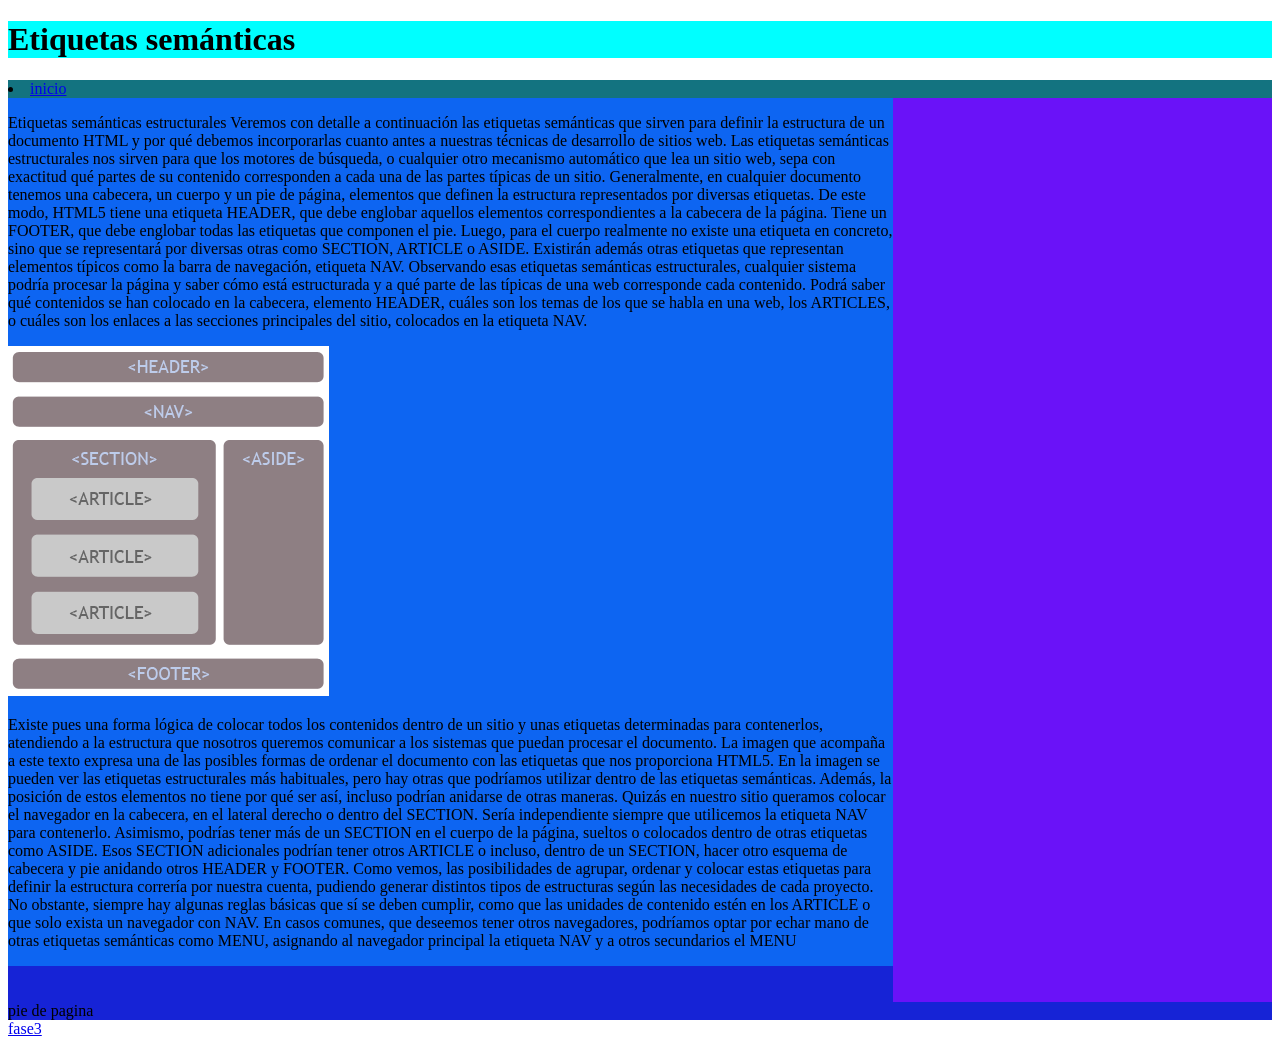
<file: fase 3/index -1.html>
<!DOCTYPE html>
<html lang="en">

<head>
    <meta charset="UTF-8">
    <meta http-equiv="X-UA-Compatible" content="IE=edge">
    <meta name="viewport" content="width=device-width, initial-scale=1.0">
    <title>Document</title>
    <link rel="stylesheet" href="css/estilos.css">
</head>

<body>
    <header>
        <h1>Etiquetas semánticas</h1>
    </header>
    <nav>
        <li> <a href="index menu.html">inicio</a> </li>

    </nav>
    <div class=" contenedor ">
        <section>
            <article>
                <p>
                    Etiquetas semánticas estructurales
                    Veremos con detalle a continuación las etiquetas semánticas que sirven para definir la estructura de
                    un documento HTML y por qué debemos incorporarlas cuanto antes a nuestras técnicas de desarrollo de
                    sitios web.
                    Las etiquetas semánticas estructurales nos sirven para que los motores de búsqueda, o cualquier otro
                    mecanismo automático que lea un sitio web, sepa con exactitud qué partes de su contenido
                    corresponden a cada una de las partes típicas de un sitio. Generalmente, en cualquier documento
                    tenemos una cabecera, un cuerpo y un pie de página, elementos que definen la estructura
                    representados por diversas etiquetas.

                    De este modo, HTML5 tiene una etiqueta HEADER, que debe englobar aquellos elementos correspondientes
                    a la cabecera de la página. Tiene un FOOTER, que debe englobar todas las etiquetas que componen el
                    pie. Luego, para el cuerpo realmente no existe una etiqueta en concreto, sino que se representará
                    por diversas otras como SECTION, ARTICLE o ASIDE. Existirán además otras etiquetas que representan
                    elementos típicos como la barra de navegación, etiqueta NAV.

                    Observando esas etiquetas semánticas estructurales, cualquier sistema podría procesar la página y
                    saber cómo está estructurada y a qué parte de las típicas de una web corresponde cada contenido.
                    Podrá saber qué contenidos se han colocado en la cabecera, elemento HEADER, cuáles son los temas de
                    los que se habla en una web, los ARTICLES, o cuáles son los enlaces a las secciones principales del
                    sitio, colocados en la etiqueta NAV.
                </p>
                <img src="img/semantica-html.png" alt="">
                <p>

                </p>
                Existe pues una forma lógica de colocar todos los contenidos dentro de un sitio y unas etiquetas
                determinadas para contenerlos, atendiendo a la estructura que nosotros queremos comunicar a los sistemas
                que puedan procesar el documento. La imagen que acompaña a este texto expresa una de las posibles formas
                de ordenar el documento con las etiquetas que nos proporciona HTML5.
                En la imagen se pueden ver las etiquetas estructurales más habituales, pero hay otras que podríamos
                utilizar dentro de las etiquetas semánticas. Además, la posición de estos elementos no tiene por qué ser
                así, incluso podrían anidarse de otras maneras. Quizás en nuestro sitio queramos colocar el navegador en
                la cabecera, en el lateral derecho o dentro del SECTION. Sería independiente siempre que utilicemos la
                etiqueta NAV para contenerlo. Asimismo, podrías tener más de un SECTION en el cuerpo de la página,
                sueltos o colocados dentro de otras etiquetas como ASIDE. Esos SECTION adicionales podrían tener otros
                ARTICLE o incluso, dentro de un SECTION, hacer otro esquema de cabecera y pie anidando otros HEADER y
                FOOTER.
                Como vemos, las posibilidades de agrupar, ordenar y colocar estas etiquetas para definir la estructura
                correría por nuestra cuenta, pudiendo generar distintos tipos de estructuras según las necesidades de
                cada proyecto. No obstante, siempre hay algunas reglas básicas que sí se deben cumplir, como que las
                unidades de contenido estén en los ARTICLE o que solo exista un navegador con NAV. En casos comunes, que
                deseemos tener otros navegadores, podríamos optar por echar mano de otras etiquetas semánticas como
                MENU, asignando al navegador principal la etiqueta NAV y a otros secundarios el MENU
                </p>
            </article>

        </section>
        <div>
            <aside>
                <iframe
                    src="https://www.facebook.com/plugins/page.php?href=https%3A%2F%2Fwww.facebook.com%2FUniversidadUNAD&tabs=timeline&width=340&height=500&small_header=false&adapt_container_width=true&hide_cover=false&show_facepile=true&appId"
                    width="800" height="900" style="border:none;overflow:hidden" scrolling="no" frameborder="0"
                    allowfullscreen="true"
                    allow="autoplay; clipboard-write; encrypted-media; picture-in-picture; web-share"></iframe>

            </aside>
            <footer>pie de pagina</footer>
            <a href="fase3/design.html">fase3</a>
</body>

</html>
</file>
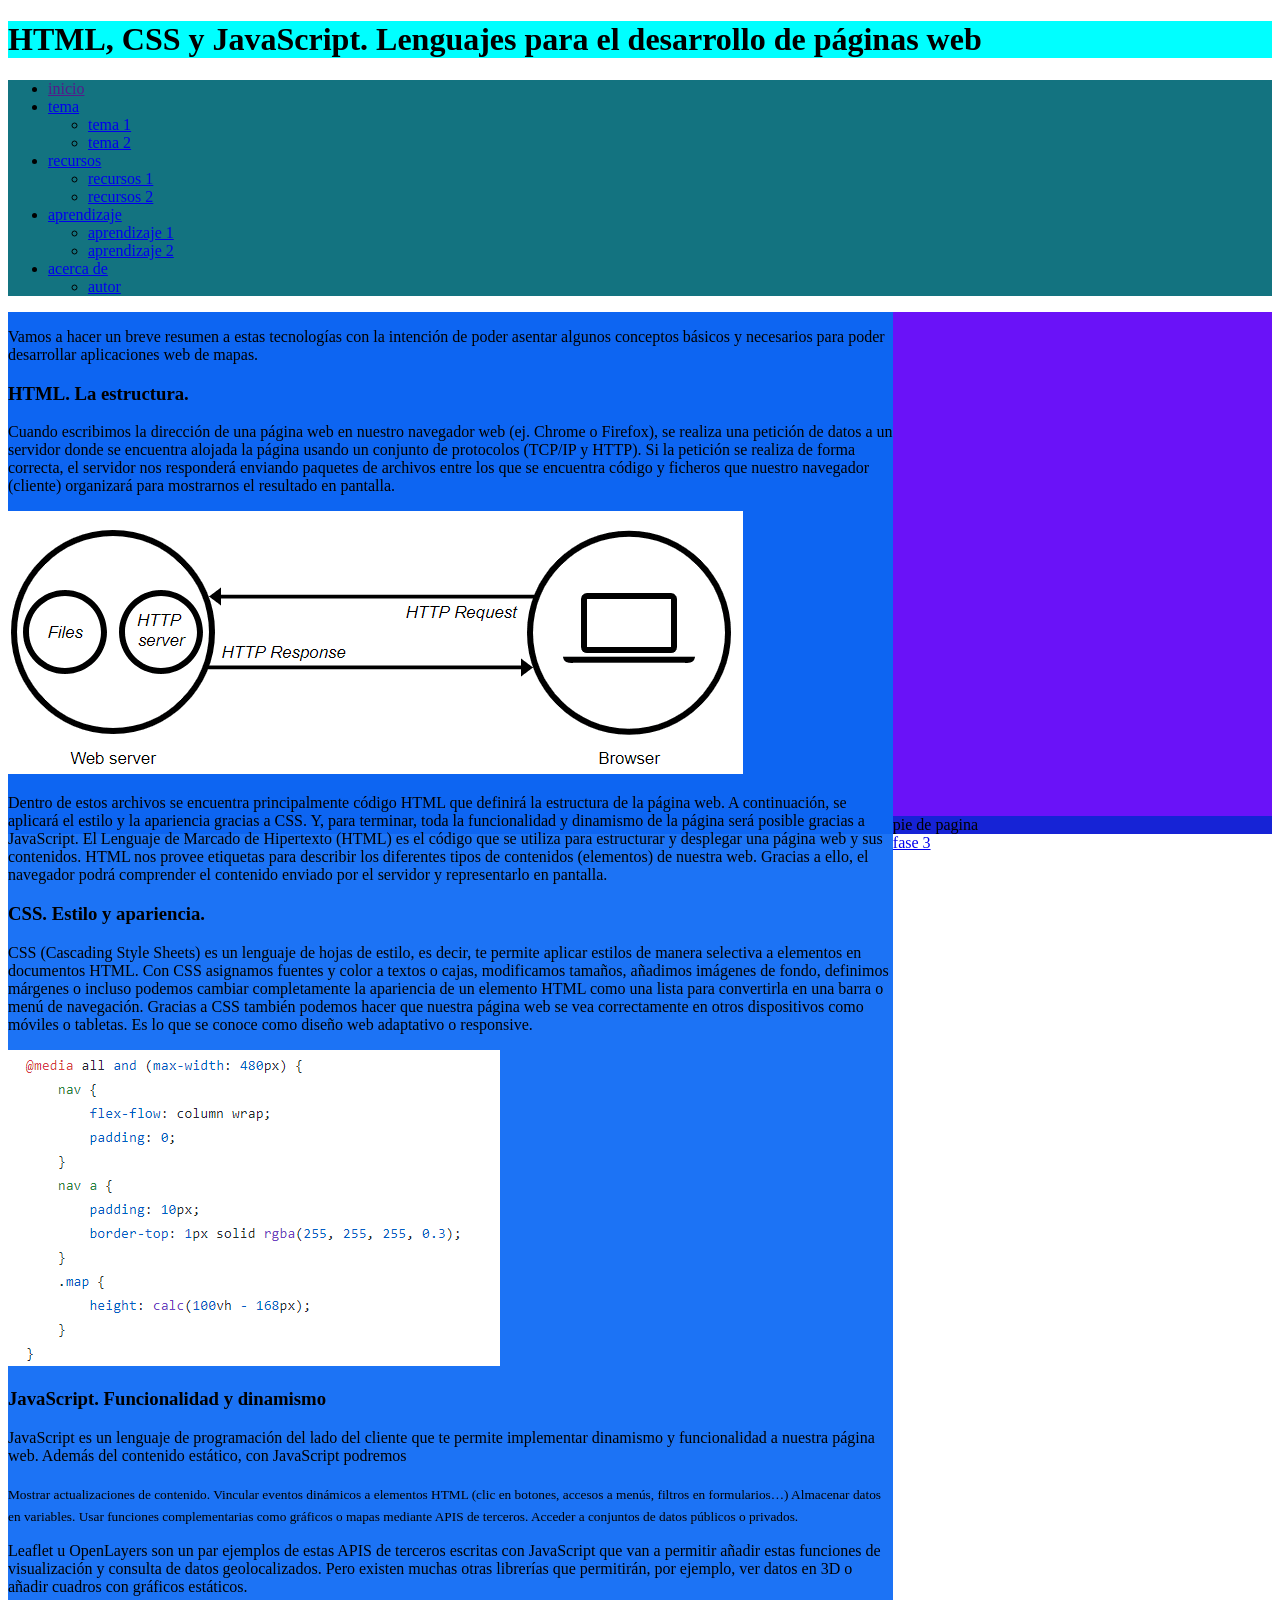
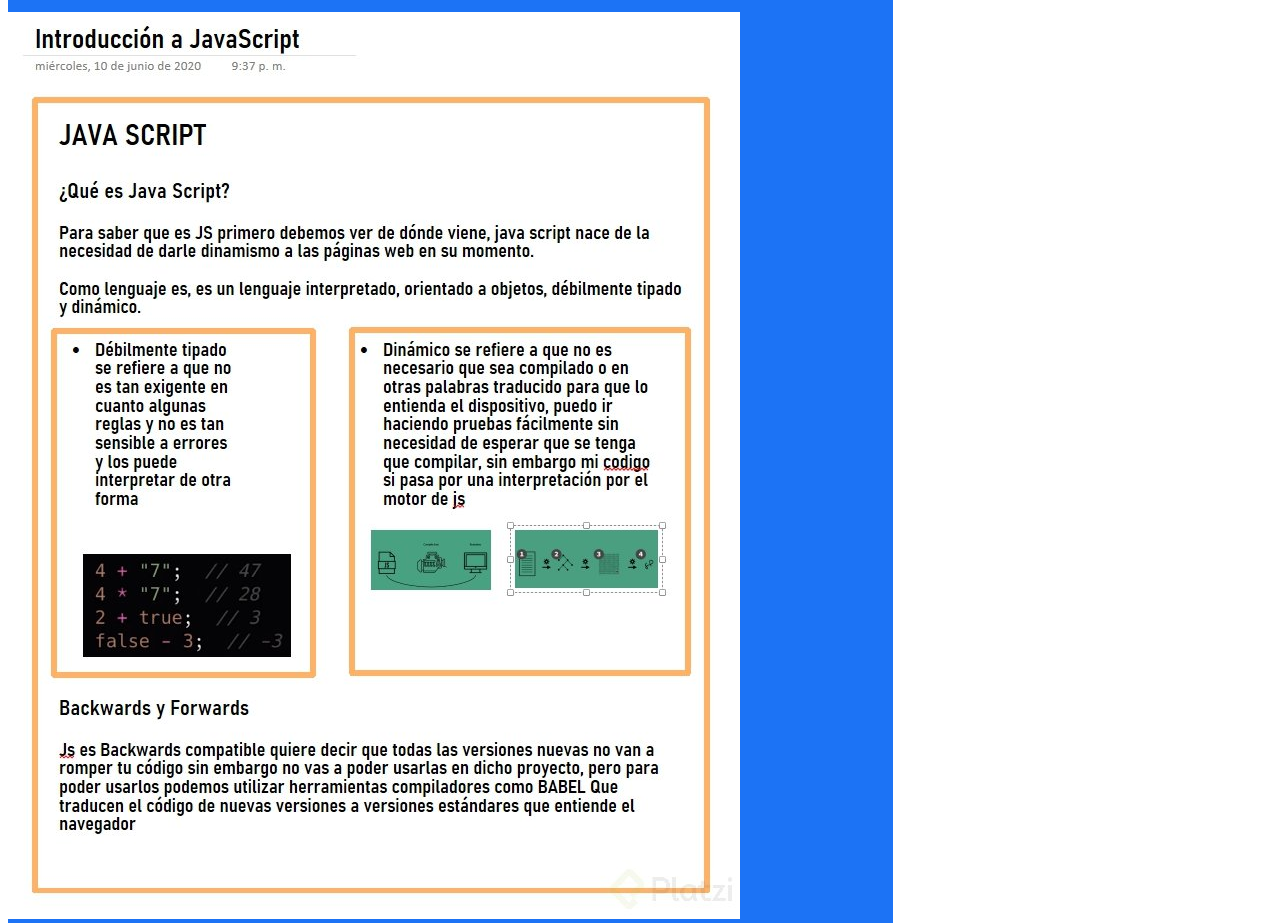
<file: fase 3/index menu.html>
<!DOCTYPE html>
<html lang="en">

<head>
    <meta charset="UTF-8">
    <meta http-equiv="X-UA-Compatible" content="IE=edge">
    <meta name="viewport" content="width=device-width, initial-scale=1.0">
    <title>Document</title>
    <link rel="stylesheet" href="css/estilos.css">
</head>

<body>
    <header>
        <h1>HTML, CSS y JavaScript. Lenguajes para el desarrollo de páginas web</h1>
    </header>
    <nav>
        <ul>
            <li> <a href="">inicio</a> </li>
            <li> <a href="#">tema</a> </li>
            <ul>
                <li> <a href="index -1.html">tema 1</a> </li>
                <li> <a href="index-2.html">tema 2</a> </li>
            </ul>
            <li> <a href="#">recursos</a> </li>
            <ul>
                <li> <a href="#">recursos 1</a> </li>
                <li> <a href="#">recursos 2</a> </li>
            </ul>
            <li> <a href="#">aprendizaje</a> </li>
            <ul>
                <li> <a href="#">aprendizaje 1</a> </li>
                <li> <a href="#">aprendizaje 2</a> </li>
            </ul>
            <li> <a href="#">acerca de</a> </li>
            <ul>
                <li><a href="#">autor</a></li>
            </ul>
        </ul>
    </nav>
    </nav>
    <div class=" contenedor ">
        <section>
            <article>
                <p>
                    Vamos a hacer un breve resumen a estas tecnologías con la intención de poder asentar algunos
                    conceptos básicos y necesarios para poder desarrollar aplicaciones web de mapas.

                </p>

                <h1>
                    HTML. La estructura.
                </h1>
                <p>


                    Cuando escribimos la dirección de una página web en nuestro navegador web (ej. Chrome o Firefox), se
                    realiza una petición de datos a un servidor donde se encuentra alojada la página usando un conjunto
                    de protocolos (TCP/IP y HTTP).

                    Si la petición se realiza de forma correcta, el servidor nos responderá enviando paquetes de
                    archivos entre los que se encuentra código y ficheros que nuestro navegador (cliente) organizará
                    para mostrarnos el resultado en pantalla.

                </p>
                <img src="img/grid-css-conceptos.png" alt="">
                <p>
                    Dentro de estos archivos se encuentra principalmente código HTML que definirá la estructura de la
                    página web. A continuación, se aplicará el estilo y la apariencia gracias a CSS. Y, para terminar,
                    toda la funcionalidad y dinamismo de la página será posible gracias a JavaScript.

                    El Lenguaje de Marcado de Hipertexto (HTML) es el código que se utiliza para estructurar y desplegar
                    una página web y sus contenidos. HTML nos provee etiquetas para describir los diferentes tipos de
                    contenidos (elementos) de nuestra web. Gracias a ello, el navegador podrá comprender el contenido
                    enviado por el servidor y representarlo en pantalla.


                <h1>
                    CSS. Estilo y apariencia.

                </h1>
                <p>
                    CSS (Cascading Style Sheets) es un lenguaje de hojas de estilo, es decir, te permite aplicar estilos
                    de manera selectiva a elementos en documentos HTML.

                    Con CSS asignamos fuentes y color a textos o cajas, modificamos tamaños, añadimos imágenes de fondo,
                    definimos márgenes o incluso podemos cambiar completamente la apariencia de un elemento HTML como
                    una lista para convertirla en una barra o menú de navegación.

                    Gracias a CSS también podemos hacer que nuestra página web se vea correctamente en otros
                    dispositivos como móviles o tabletas. Es lo que se conoce como diseño web adaptativo o responsive.

                </p>
                <img src="img/image-3.png" alt="">
                <h1>
                    JavaScript. Funcionalidad y dinamismo
                </h1>
                <p>
                    JavaScript es un lenguaje de programación del lado del cliente que te permite implementar dinamismo
                    y funcionalidad a nuestra página web.

                    Además del contenido estático, con JavaScript podremos
                </p>
                <sub>
                    Mostrar actualizaciones de contenido.
                    Vincular eventos dinámicos a elementos HTML (clic en botones, accesos a menús, filtros en
                    formularios…)
                    Almacenar datos en variables.
                    Usar funciones complementarias como gráficos o mapas mediante APIS de terceros.
                    Acceder a conjuntos de datos públicos o privados.
                </sub>
                <p>
                    Leaflet u OpenLayers son un par ejemplos de estas APIS de terceros escritas con JavaScript que van a
                    permitir añadir estas funciones de visualización y consulta de datos geolocalizados.

                    Pero existen muchas otras librerías que permitirán, por ejemplo, ver datos en 3D o añadir cuadros
                    con gráficos estáticos.
                </p>
                <img src="img/2020-06-10_22h18_14-dca71009-4f9a-44de-8252-d2835d443ba5.png"">
        
            </article>

        </section>
        <div>
            <aside>
                <iframe
                    src="
                    https://www.facebook.com/plugins/page.php?href=https%3A%2F%2Fwww.facebook.com%2FUniversidadUNAD&tabs=timeline&width=340&height=500&small_header=false&adapt_container_width=true&hide_cover=false&show_facepile=true&appId"
                    width="340" height="500" style="border:none;overflow:hidden" scrolling="no" frameborder="0"
                    allowfullscreen="true"
                    allow="autoplay; clipboard-write; encrypted-media; picture-in-picture; web-share"></iframe>

                </aside>
                <footer>pie de pagina</footer>
</body>
<a href="fase3/desing.html">fase 3</a>

</html>
</file>
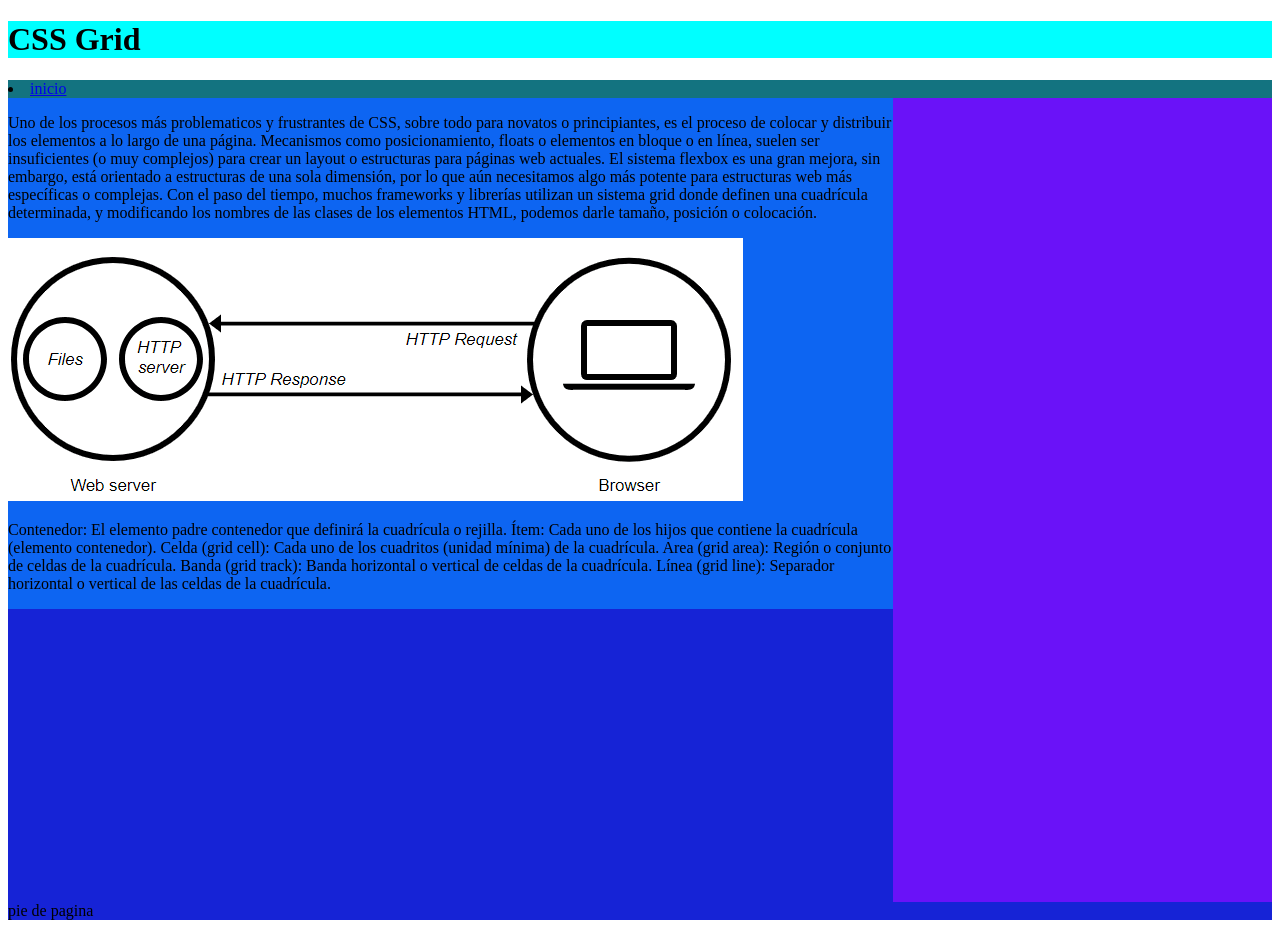
<file: fase 3/index-2.html>
<!DOCTYPE html>
<html lang="en">

<head>
    <meta charset="UTF-8">
    <meta http-equiv="X-UA-Compatible" content="IE=edge">
    <meta name="viewport" content="width=device-width, initial-scale=1.0">
    <title>Document</title>
    <link rel="stylesheet" href="css/estilos.css">
</head>

<body>
    <header>
        <h1>CSS Grid</h1>
    </header>
    <nav>
        <li> <a href="index menu.html">inicio</a> </li>
    </nav>
    <div class=" contenedor ">
        <section>
            <article>
                <p>
                    Uno de los procesos más problematicos y frustrantes de CSS, sobre todo para novatos o principiantes,
                    es el proceso de colocar y distribuir los elementos a lo largo de una página. Mecanismos como
                    posicionamiento, floats o elementos en bloque o en línea, suelen ser insuficientes (o muy complejos)
                    para crear un layout o estructuras para páginas web actuales.

                    El sistema flexbox es una gran mejora, sin embargo, está orientado a estructuras de una sola
                    dimensión, por lo que aún necesitamos algo más potente para estructuras web más específicas o
                    complejas. Con el paso del tiempo, muchos frameworks y librerías utilizan un sistema grid donde
                    definen una cuadrícula determinada, y modificando los nombres de las clases de los elementos HTML,
                    podemos darle tamaño, posición o colocación.


                </p>
                <img src="img/grid-css-conceptos.png" alt="">
                <p>

                </p>
                Contenedor: El elemento padre contenedor que definirá la cuadrícula o rejilla.

                Ítem: Cada uno de los hijos que contiene la cuadrícula (elemento contenedor).

                Celda (grid cell): Cada uno de los cuadritos (unidad mínima) de la cuadrícula.

                Area (grid area): Región o conjunto de celdas de la cuadrícula.

                Banda (grid track): Banda horizontal o vertical de celdas de la cuadrícula.

                Línea (grid line): Separador horizontal o vertical de las celdas de la cuadrícula.
                </p>
            </article>

        </section>
        <div>
            <aside>
                <iframe
                    src="https://www.facebook.com/plugins/page.php?href=https%3A%2F%2Fwww.facebook.com%2FUniversidadUNAD&tabs=timeline&width=340&height=500&small_header=false&adapt_container_width=true&hide_cover=false&show_facepile=true&appId"
                    width="640" height="800" style="border:none;overflow:hidden" scrolling="no" frameborder="0"
                    allowfullscreen="true"
                    allow="autoplay; clipboard-write; encrypted-media; picture-in-picture; web-share"></iframe>

            </aside>
            <footer>pie de pagina</footer>
</body>

</html>
</file>
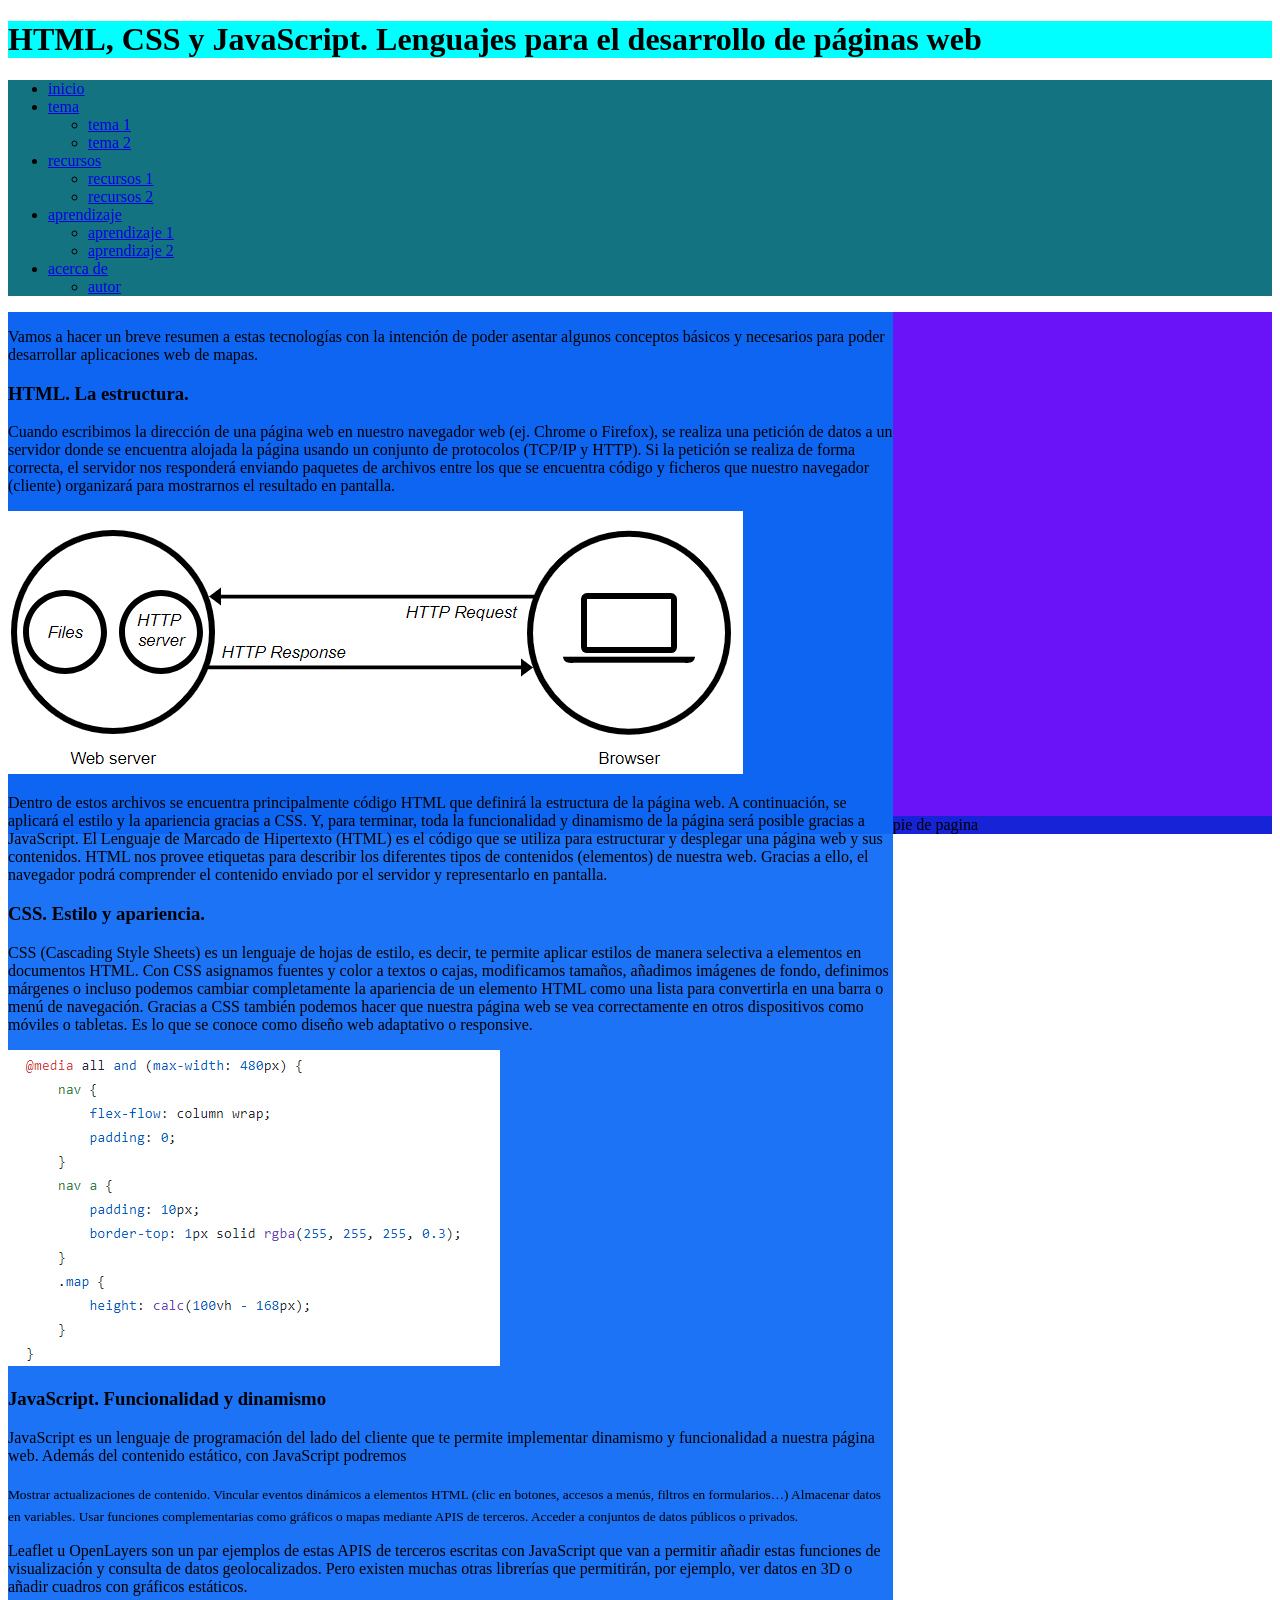
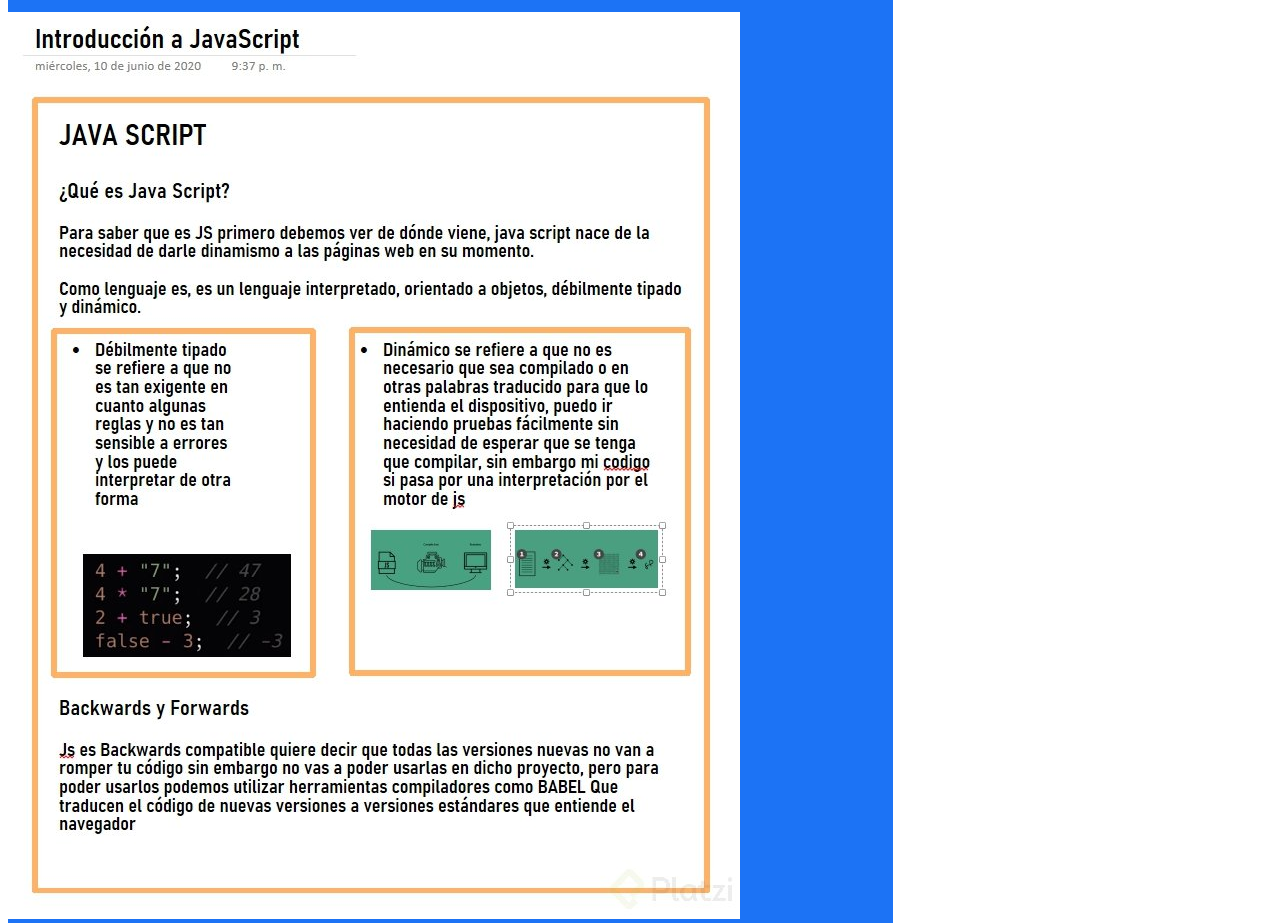
<file: fase 3/multimedia - copia.html>
<!DOCTYPE html>
<html lang="en">

<head>
    <meta charset="UTF-8">
    <meta http-equiv="X-UA-Compatible" content="IE=edge">
    <meta name="viewport" content="width=device-width, initial-scale=1.0">
    <title>Document</title>
    <link rel="stylesheet" href="css/estilos.css">
</head>

<body>
    <header>
        <h1>HTML, CSS y JavaScript. Lenguajes para el desarrollo de páginas web</h1>
    </header>
    <nav>
        <ul>
            <li> <a href="index menu.html">inicio</a> </li>
            <li> <a href="#">tema</a> </li>
            <ul>
                <li> <a href="index -1.html">tema 1</a> </li>
                <li> <a href="index-2.html">tema 2</a> </li>
            </ul>
            <li> <a href="#">recursos</a> </li>
            <ul>
                <li> <a href="#">recursos 1</a> </li>
                <li> <a href="#">recursos 2</a> </li>
            </ul>
            <li> <a href="#">aprendizaje</a> </li>
            <ul>
                <li> <a href="#">aprendizaje 1</a> </li>
                <li> <a href="#">aprendizaje 2</a> </li>
            </ul>
            <li> <a href="#">acerca de</a> </li>
            <ul>
                <li><a href="#">autor</a></li>
            </ul>
        </ul>
    </nav>
    </nav>
    <div class=" contenedor ">
        <section>
            <article>
                <p>
                    Vamos a hacer un breve resumen a estas tecnologías con la intención de poder asentar algunos
                    conceptos básicos y necesarios para poder desarrollar aplicaciones web de mapas.

                </p>

                <h1>
                    HTML. La estructura.
                </h1>
                <p>


                    Cuando escribimos la dirección de una página web en nuestro navegador web (ej. Chrome o Firefox), se
                    realiza una petición de datos a un servidor donde se encuentra alojada la página usando un conjunto
                    de protocolos (TCP/IP y HTTP).

                    Si la petición se realiza de forma correcta, el servidor nos responderá enviando paquetes de
                    archivos entre los que se encuentra código y ficheros que nuestro navegador (cliente) organizará
                    para mostrarnos el resultado en pantalla.

                </p>
                <img src="img/grid-css-conceptos.png" alt="">
                <p>
                    Dentro de estos archivos se encuentra principalmente código HTML que definirá la estructura de la
                    página web. A continuación, se aplicará el estilo y la apariencia gracias a CSS. Y, para terminar,
                    toda la funcionalidad y dinamismo de la página será posible gracias a JavaScript.

                    El Lenguaje de Marcado de Hipertexto (HTML) es el código que se utiliza para estructurar y desplegar
                    una página web y sus contenidos. HTML nos provee etiquetas para describir los diferentes tipos de
                    contenidos (elementos) de nuestra web. Gracias a ello, el navegador podrá comprender el contenido
                    enviado por el servidor y representarlo en pantalla.


                <h1>
                    CSS. Estilo y apariencia.

                </h1>
                <p>
                    CSS (Cascading Style Sheets) es un lenguaje de hojas de estilo, es decir, te permite aplicar estilos
                    de manera selectiva a elementos en documentos HTML.

                    Con CSS asignamos fuentes y color a textos o cajas, modificamos tamaños, añadimos imágenes de fondo,
                    definimos márgenes o incluso podemos cambiar completamente la apariencia de un elemento HTML como
                    una lista para convertirla en una barra o menú de navegación.

                    Gracias a CSS también podemos hacer que nuestra página web se vea correctamente en otros
                    dispositivos como móviles o tabletas. Es lo que se conoce como diseño web adaptativo o responsive.

                </p>
                <img src="img/image-3.png" alt="">
                <h1>
                    JavaScript. Funcionalidad y dinamismo
                </h1>
                <p>
                    JavaScript es un lenguaje de programación del lado del cliente que te permite implementar dinamismo
                    y funcionalidad a nuestra página web.

                    Además del contenido estático, con JavaScript podremos
                </p>
                <sub>
                    Mostrar actualizaciones de contenido.
                    Vincular eventos dinámicos a elementos HTML (clic en botones, accesos a menús, filtros en
                    formularios…)
                    Almacenar datos en variables.
                    Usar funciones complementarias como gráficos o mapas mediante APIS de terceros.
                    Acceder a conjuntos de datos públicos o privados.
                </sub>
                <p>
                    Leaflet u OpenLayers son un par ejemplos de estas APIS de terceros escritas con JavaScript que van a
                    permitir añadir estas funciones de visualización y consulta de datos geolocalizados.

                    Pero existen muchas otras librerías que permitirán, por ejemplo, ver datos en 3D o añadir cuadros
                    con gráficos estáticos.
                </p>
                <img src="img/2020-06-10_22h18_14-dca71009-4f9a-44de-8252-d2835d443ba5.png"">
        
            </article>

        </section>
        <div>
            <aside>
                <iframe
                    src="
                    https://www.facebook.com/plugins/page.php?href=https%3A%2F%2Fwww.facebook.com%2FUniversidadUNAD&tabs=timeline&width=340&height=500&small_header=false&adapt_container_width=true&hide_cover=false&show_facepile=true&appId"
                    width="340" height="500" style="border:none;overflow:hidden" scrolling="no" frameborder="0"
                    allowfullscreen="true"
                    allow="autoplay; clipboard-write; encrypted-media; picture-in-picture; web-share"></iframe>

                </aside>
                <footer>pie de pagina</footer>
</body>

</html>
</file>
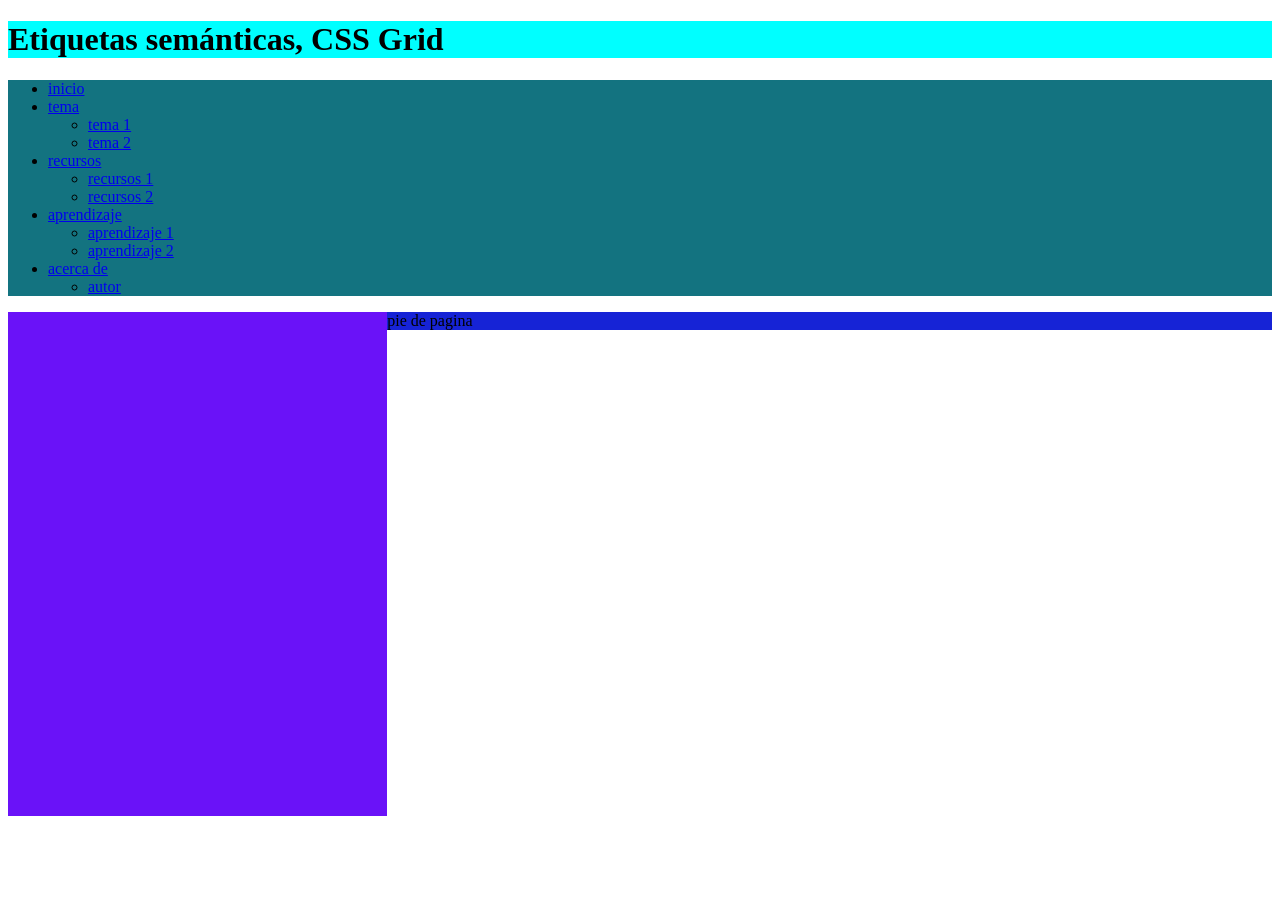
<file: fase 3/multimedia.html>
<!DOCTYPE html>
<html lang="en">

<head>
    <meta charset="UTF-8">
    <meta http-equiv="X-UA-Compatible" content="IE=edge">
    <meta name="viewport" content="width=device-width, initial-scale=1.0">
    <title>Document</title>
    <link rel="stylesheet" href="css/estilos.css">
</head>

<body>
    <header>
        <h1>Etiquetas semánticas, CSS Grid</h1>
    </header>
        <nav>
            <ul>
                <li> <a href="#">inicio</a> </li>
                <li>  <a href="#">tema</a> </li>
                <ul>
                    <li> <a href="#">tema 1</a> </li>
                    <li> <a href="#">tema 2</a> </li>
                </ul>
                <li> <a href="#">recursos</a> </li>
                <ul>
                    <li> <a href="#">recursos 1</a> </li>
                    <li>  <a href="#">recursos 2</a> </li>
                </ul>
                <li> <a href="#">aprendizaje</a> </li>
                <ul>
                    <li> <a href="#">aprendizaje 1</a> </li>
                    <li> <a href="#">aprendizaje 2</a> </li>
                </ul>
                <li> <a href="#">acerca de</a> </li>
                <ul>
                    <li><a href="#">autor</a></li>
                </ul>
            </ul>
        </nav>
    </nav>
    <div class=" contenedor ">
        <section>
            <article>

            </article>

        </section>
        <div>
            <aside>
                <iframe
                    src="https://www.facebook.com/plugins/page.php?href=https%3A%2F%2Fwww.facebook.com%2FUniversidadUNAD&tabs=timeline&width=340&height=500&small_header=false&adapt_container_width=true&hide_cover=false&show_facepile=true&appId"
                    width="340" height="500" style="border:none;overflow:hidden" scrolling="no" frameborder="0"
                    allowfullscreen="true"
                    allow="autoplay; clipboard-write; encrypted-media; picture-in-picture; web-share"></iframe>

            </aside>
            <footer>pie de pagina</footer>
</body>

</html>
</file>
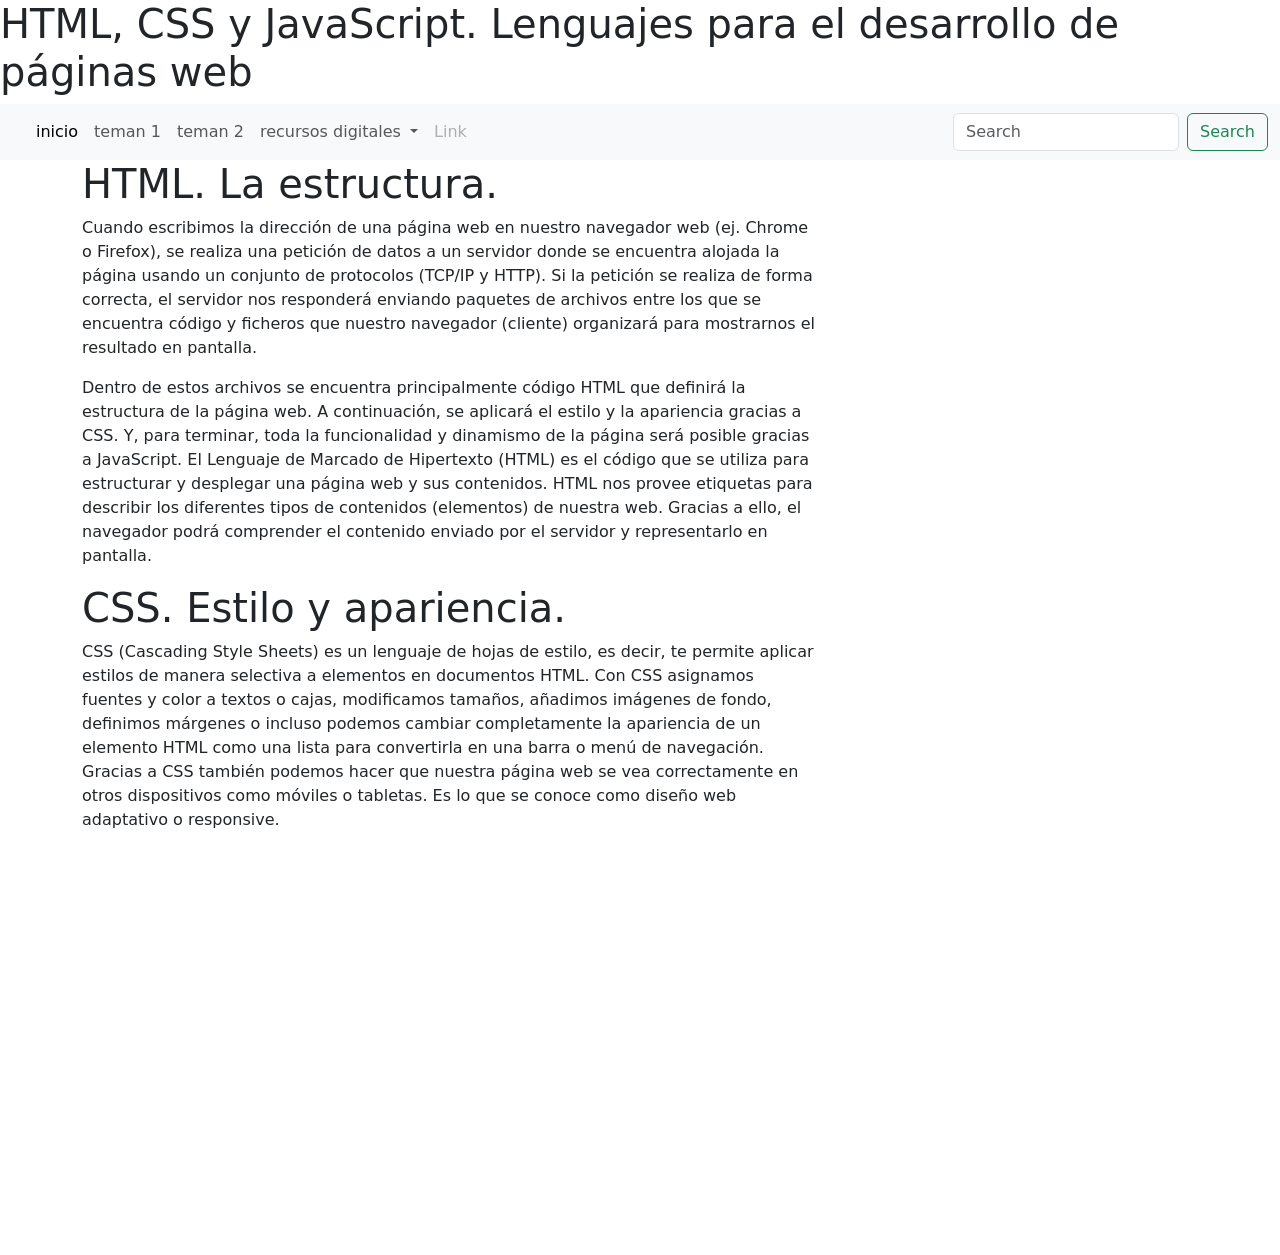
<file: fase 4/aprendizaje 1.html>
<!DOCTYPE html>
<html lang="en">

<head>
    <meta charset="UTF-8">
    <meta http-equiv="X-UA-Compatible" content="IE=edge">
    <meta name="viewport" content="width=device-width, initial-scale=1.0">
    <title>Document</title>
    <link href="https://cdn.jsdelivr.net/npm/bootstrap@5.1.3/dist/css/bootstrap.min.css" rel="stylesheet"
        integrity="sha384-1BmE4kWBq78iYhFldvKuhfTAU6auU8tT94WrHftjDbrCEXSU1oBoqyl2QvZ6jIW3" crossorigin="anonymous">
    <script src="https://cdn.jsdelivr.net/npm/bootstrap@5.1.3/dist/js/bootstrap.bundle.min.js"
        integrity="sha384-ka7Sk0Gln4gmtz2MlQnikT1wXgYsOg+OMhuP+IlRH9sENBO0LRn5q+8nbTov4+1p"
        crossorigin="anonymous"></script>

</head>

<body>
    <header>
        <h1>
            HTML, CSS y JavaScript. Lenguajes para el desarrollo de páginas web

        </h1>
    </header>

    <nav>

        <nav class="navbar navbar-expand-lg navbar-light bg-light">
            <div class="container-fluid">
                <a class="navbar-brand" href="#"></a>
                <button class="navbar-toggler" type="button" data-bs-toggle="collapse" data-bs-target="#navbarScroll"
                    aria-controls="navbarScroll" aria-expanded="false" aria-label="Toggle navigation">
                    <span class="navbar-toggler-icon"></span>
                </button>
                <div class="collapse navbar-collapse" id="navbarScroll">
                    <ul class="navbar-nav me-auto my-2 my-lg-0 navbar-nav-scroll" style="--bs-scroll-height: 100px;">
                        <li class="nav-item">
                            <a class="nav-link active" aria-current="page" href="index menu.html">inicio</a>
                        </li>
                        <li class="nav-item">
                            <a class="nav-link" href="#">teman 1</a>
                        </li>
                        <li class="nav-item">
                            <a class="nav-link" href="#">teman 2</a>
                        <li class="nav-item dropdown">
                            <a class="nav-link dropdown-toggle" href="#" id="navbarScrollingDropdown" role="button"
                                data-bs-toggle="dropdown" aria-expanded="false">
                                recursos digitales
                            </a>
                            <ul class="dropdown-menu" aria-labelledby="navbarScrollingDropdown">
                                <li><a class="dropdown-item" href="#">video </a></li>
                                <li><a class="dropdown-item" href="#">auduo </a></li>
                                <li>
                                    <hr class="dropdown-divider">
                                </li>


                            </ul>
                        </li>
                        <li class="nav-item">
                            <a class="nav-link disabled">Link</a>
                        </li>
                    </ul>
                    <form class="d-flex">
                        <input class="form-control me-2" type="search" placeholder="Search" aria-label="Search">
                        <button class="btn btn-outline-success" type="submit">Search</button>
                    </form>
                </div>
            </div>
        </nav>
    </nav>
    </nav>

    <main>
        <div class="container">
            <div class="row justify-content-start">
                <div class="col-8">
                    
                    <h1>
                        HTML. La estructura.
                    </h1>
                    <p>
                        Cuando escribimos la dirección de una página web en nuestro navegador web (ej. Chrome o
                        Firefox), se realiza una petición de datos a un servidor donde se encuentra alojada la página
                        usando un conjunto de protocolos (TCP/IP y HTTP). Si la petición se realiza de forma correcta,
                        el servidor nos responderá enviando paquetes de archivos entre los que se encuentra código y
                        ficheros que nuestro navegador (cliente) organizará para mostrarnos el resultado en pantalla.
                        
                    <p>

                    </p> 
                        Dentro de estos archivos se encuentra principalmente código HTML que definirá la estructura de
                        la página web. A continuación, se aplicará el estilo y la apariencia gracias a CSS. Y, para
                        terminar, toda la funcionalidad y dinamismo de la página será posible gracias a JavaScript. El
                        Lenguaje de Marcado de Hipertexto (HTML) es el código que se utiliza para estructurar y
                        desplegar una página web y sus contenidos. HTML nos provee etiquetas para describir los
                        diferentes tipos de contenidos (elementos) de nuestra web. Gracias a ello, el navegador podrá
                        comprender el contenido enviado por el servidor y representarlo en pantalla.

                    </p>
                    <h1>
                        CSS. Estilo y apariencia.
                    </h1>
                    <p>
                        CSS (Cascading Style Sheets) es un lenguaje de hojas de estilo, es decir, te permite aplicar estilos de manera selectiva a elementos en documentos HTML. Con CSS asignamos fuentes y color a textos o cajas, modificamos tamaños, añadimos imágenes de fondo, definimos márgenes o incluso podemos cambiar completamente la apariencia de un elemento HTML como una lista para convertirla en una barra o menú de navegación. Gracias a CSS también podemos hacer que nuestra página web se vea correctamente en otros dispositivos como móviles o tabletas. Es lo que se conoce como diseño web adaptativo o responsive.
                    </p>
                    <iframe src="https://docs.google.com/forms/d/e/1FAIpQLSf8MwMQ4hzzvkSSRpkwtetxjJ2QXE2APpKU2YvJuXjPhYjKrw/viewform?embedded=true" width="640" height="400" frameborder="0" marginheight="0" marginwidth="0">Cargando…</iframe>
                </div>
                <div class="col-4">
                    <aside>
                        <iframe
                            src="https://www.facebook.com/plugins/page.php?href=https%3A%2F%2Fwww.facebook.com%2FUniversidadUNAD&tabs=timeline&width=340&height=500&small_header=false&adapt_container_width=true&hide_cover=false&show_facepile=true&appId"
                            width="800" height="900" style="border:none;overflow:hidden" scrolling="no" frameborder="0"
                            allowfullscreen="true"
                            allow="autoplay; clipboard-write; encrypted-media; picture-in-picture; web-share"></iframe>

                    </aside>

                </div>

    </main>
    <footer>

    </footer>
</body>

</html>
</file>
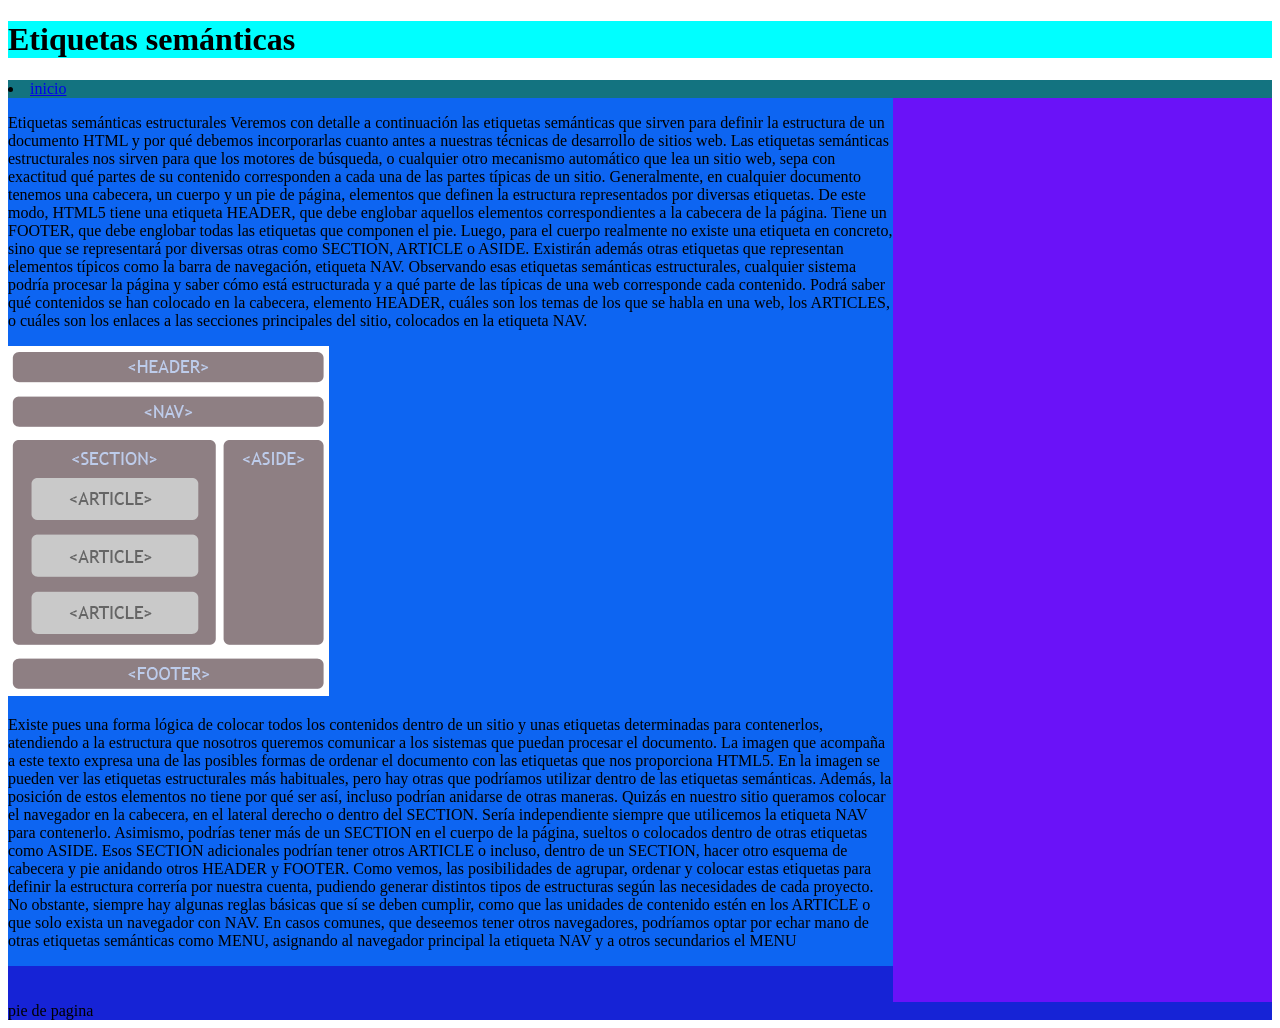
<file: fase 4/index -1.html>
<!DOCTYPE html>
<html lang="en">

<head>
    <meta charset="UTF-8">
    <meta http-equiv="X-UA-Compatible" content="IE=edge">
    <meta name="viewport" content="width=device-width, initial-scale=1.0">
    <title>Document</title>
    <link rel="stylesheet" href="css/estilos.css">
</head>

<body>
    <header>
        <h1>Etiquetas semánticas</h1>
    </header>
    <nav>
        <li> <a href="index menu.html">inicio</a> </li>

    </nav>
    <div class=" contenedor ">
        <section>
            <article>
                <p>
                    Etiquetas semánticas estructurales
                    Veremos con detalle a continuación las etiquetas semánticas que sirven para definir la estructura de
                    un documento HTML y por qué debemos incorporarlas cuanto antes a nuestras técnicas de desarrollo de
                    sitios web.
                    Las etiquetas semánticas estructurales nos sirven para que los motores de búsqueda, o cualquier otro
                    mecanismo automático que lea un sitio web, sepa con exactitud qué partes de su contenido
                    corresponden a cada una de las partes típicas de un sitio. Generalmente, en cualquier documento
                    tenemos una cabecera, un cuerpo y un pie de página, elementos que definen la estructura
                    representados por diversas etiquetas.

                    De este modo, HTML5 tiene una etiqueta HEADER, que debe englobar aquellos elementos correspondientes
                    a la cabecera de la página. Tiene un FOOTER, que debe englobar todas las etiquetas que componen el
                    pie. Luego, para el cuerpo realmente no existe una etiqueta en concreto, sino que se representará
                    por diversas otras como SECTION, ARTICLE o ASIDE. Existirán además otras etiquetas que representan
                    elementos típicos como la barra de navegación, etiqueta NAV.

                    Observando esas etiquetas semánticas estructurales, cualquier sistema podría procesar la página y
                    saber cómo está estructurada y a qué parte de las típicas de una web corresponde cada contenido.
                    Podrá saber qué contenidos se han colocado en la cabecera, elemento HEADER, cuáles son los temas de
                    los que se habla en una web, los ARTICLES, o cuáles son los enlaces a las secciones principales del
                    sitio, colocados en la etiqueta NAV.
                </p>
                <img src="img/semantica-html.png" alt="">
                <p>

                </p>
                Existe pues una forma lógica de colocar todos los contenidos dentro de un sitio y unas etiquetas
                determinadas para contenerlos, atendiendo a la estructura que nosotros queremos comunicar a los sistemas
                que puedan procesar el documento. La imagen que acompaña a este texto expresa una de las posibles formas
                de ordenar el documento con las etiquetas que nos proporciona HTML5.
                En la imagen se pueden ver las etiquetas estructurales más habituales, pero hay otras que podríamos
                utilizar dentro de las etiquetas semánticas. Además, la posición de estos elementos no tiene por qué ser
                así, incluso podrían anidarse de otras maneras. Quizás en nuestro sitio queramos colocar el navegador en
                la cabecera, en el lateral derecho o dentro del SECTION. Sería independiente siempre que utilicemos la
                etiqueta NAV para contenerlo. Asimismo, podrías tener más de un SECTION en el cuerpo de la página,
                sueltos o colocados dentro de otras etiquetas como ASIDE. Esos SECTION adicionales podrían tener otros
                ARTICLE o incluso, dentro de un SECTION, hacer otro esquema de cabecera y pie anidando otros HEADER y
                FOOTER.
                Como vemos, las posibilidades de agrupar, ordenar y colocar estas etiquetas para definir la estructura
                correría por nuestra cuenta, pudiendo generar distintos tipos de estructuras según las necesidades de
                cada proyecto. No obstante, siempre hay algunas reglas básicas que sí se deben cumplir, como que las
                unidades de contenido estén en los ARTICLE o que solo exista un navegador con NAV. En casos comunes, que
                deseemos tener otros navegadores, podríamos optar por echar mano de otras etiquetas semánticas como
                MENU, asignando al navegador principal la etiqueta NAV y a otros secundarios el MENU
                </p>
            </article>

        </section>
        <div>
            <aside>
                <iframe
                    src="https://www.facebook.com/plugins/page.php?href=https%3A%2F%2Fwww.facebook.com%2FUniversidadUNAD&tabs=timeline&width=340&height=500&small_header=false&adapt_container_width=true&hide_cover=false&show_facepile=true&appId"
                    width="800" height="900" style="border:none;overflow:hidden" scrolling="no" frameborder="0"
                    allowfullscreen="true"
                    allow="autoplay; clipboard-write; encrypted-media; picture-in-picture; web-share"></iframe>

            </aside>
            <footer>pie de pagina</footer>
</body>

</html>
</file>
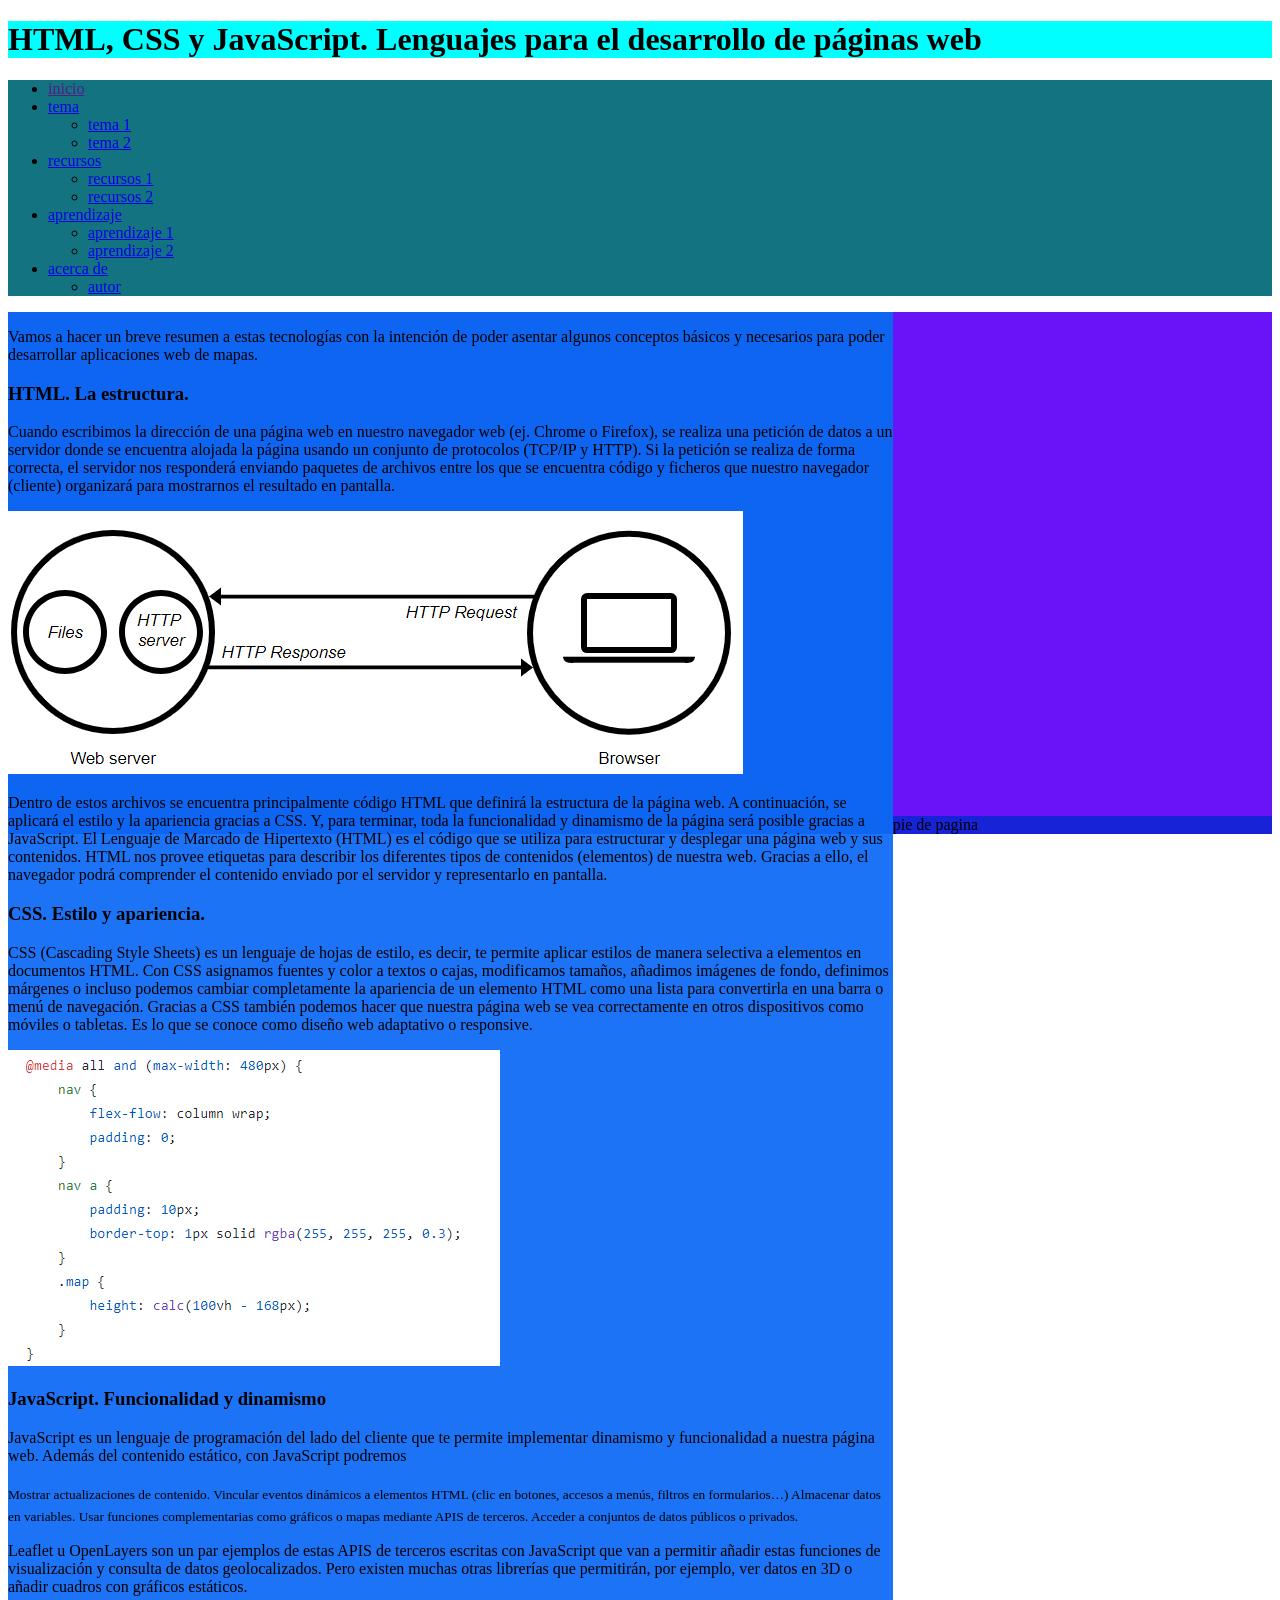
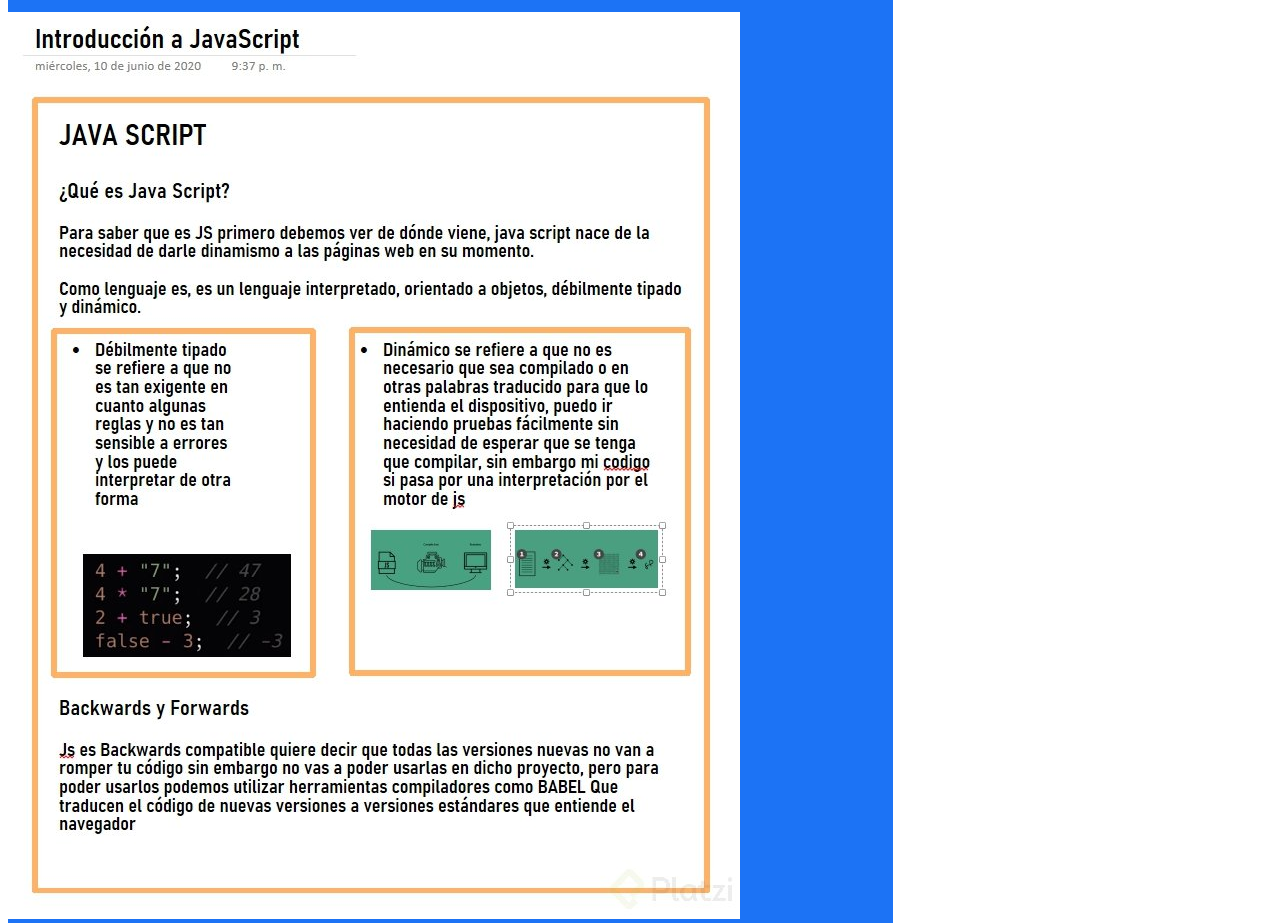
<file: fase 4/index menu.html>
<!DOCTYPE html>
<html lang="en">

<head>
    <meta charset="UTF-8">
    <meta http-equiv="X-UA-Compatible" content="IE=edge">
    <meta name="viewport" content="width=device-width, initial-scale=1.0">
    <title>Document</title>
    <link rel="stylesheet" href="css/estilos.css">
</head>

<body>
    <header>
        <h1>HTML, CSS y JavaScript. Lenguajes para el desarrollo de páginas web</h1>
    </header>
    <nav>
        <ul>
            <li> <a href="">inicio</a> </li>
            <li> <a href="#">tema</a> </li>
            <ul>
                <li> <a href="index -1.html">tema 1</a> </li>
                <li> <a href="index-2.html">tema 2</a> </li>
            </ul>
            <li> <a href="#">recursos</a> </li>
            <ul>
                <li> <a href="#">recursos 1</a> </li>
                <li> <a href="#">recursos 2</a> </li>
            </ul>
            <li> <a href="#">aprendizaje</a> </li>
            <ul>
                <li> <a href="aprendizaje 1.html">aprendizaje 1</a> </li>
                <li> <a href="#">aprendizaje 2</a> </li>
            </ul>
            <li> <a href="#">acerca de</a> </li>
            <ul>
                <li><a href="#">autor</a></li>
            </ul>
        </ul>
    </nav>
    </nav>
    <div class=" contenedor ">
        <section>
            <article>
                <p>
                    Vamos a hacer un breve resumen a estas tecnologías con la intención de poder asentar algunos
                    conceptos básicos y necesarios para poder desarrollar aplicaciones web de mapas.

                </p>

                <h1>
                    HTML. La estructura.
                </h1>
                <p>


                    Cuando escribimos la dirección de una página web en nuestro navegador web (ej. Chrome o Firefox), se
                    realiza una petición de datos a un servidor donde se encuentra alojada la página usando un conjunto
                    de protocolos (TCP/IP y HTTP).

                    Si la petición se realiza de forma correcta, el servidor nos responderá enviando paquetes de
                    archivos entre los que se encuentra código y ficheros que nuestro navegador (cliente) organizará
                    para mostrarnos el resultado en pantalla.

                </p>
                <img src="img/grid-css-conceptos.png" alt="">
                <p>
                    Dentro de estos archivos se encuentra principalmente código HTML que definirá la estructura de la
                    página web. A continuación, se aplicará el estilo y la apariencia gracias a CSS. Y, para terminar,
                    toda la funcionalidad y dinamismo de la página será posible gracias a JavaScript.

                    El Lenguaje de Marcado de Hipertexto (HTML) es el código que se utiliza para estructurar y desplegar
                    una página web y sus contenidos. HTML nos provee etiquetas para describir los diferentes tipos de
                    contenidos (elementos) de nuestra web. Gracias a ello, el navegador podrá comprender el contenido
                    enviado por el servidor y representarlo en pantalla.


                <h1>
                    CSS. Estilo y apariencia.

                </h1>
                <p>
                    CSS (Cascading Style Sheets) es un lenguaje de hojas de estilo, es decir, te permite aplicar estilos
                    de manera selectiva a elementos en documentos HTML.

                    Con CSS asignamos fuentes y color a textos o cajas, modificamos tamaños, añadimos imágenes de fondo,
                    definimos márgenes o incluso podemos cambiar completamente la apariencia de un elemento HTML como
                    una lista para convertirla en una barra o menú de navegación.

                    Gracias a CSS también podemos hacer que nuestra página web se vea correctamente en otros
                    dispositivos como móviles o tabletas. Es lo que se conoce como diseño web adaptativo o responsive.

                </p>
                <img src="img/image-3.png" alt="">
                <h1>
                    JavaScript. Funcionalidad y dinamismo
                </h1>
                <p>
                    JavaScript es un lenguaje de programación del lado del cliente que te permite implementar dinamismo
                    y funcionalidad a nuestra página web.

                    Además del contenido estático, con JavaScript podremos
                </p>
                <sub>
                    Mostrar actualizaciones de contenido.
                    Vincular eventos dinámicos a elementos HTML (clic en botones, accesos a menús, filtros en
                    formularios…)
                    Almacenar datos en variables.
                    Usar funciones complementarias como gráficos o mapas mediante APIS de terceros.
                    Acceder a conjuntos de datos públicos o privados.
                </sub>
                <p>
                    Leaflet u OpenLayers son un par ejemplos de estas APIS de terceros escritas con JavaScript que van a
                    permitir añadir estas funciones de visualización y consulta de datos geolocalizados.

                    Pero existen muchas otras librerías que permitirán, por ejemplo, ver datos en 3D o añadir cuadros
                    con gráficos estáticos.
                </p>
                <img src="img/2020-06-10_22h18_14-dca71009-4f9a-44de-8252-d2835d443ba5.png"">
        
            </article>

        </section>
        <div>
            <aside>
                <iframe
                    src="
                    https://www.facebook.com/plugins/page.php?href=https%3A%2F%2Fwww.facebook.com%2FUniversidadUNAD&tabs=timeline&width=340&height=500&small_header=false&adapt_container_width=true&hide_cover=false&show_facepile=true&appId"
                    width="340" height="500" style="border:none;overflow:hidden" scrolling="no" frameborder="0"
                    allowfullscreen="true"
                    allow="autoplay; clipboard-write; encrypted-media; picture-in-picture; web-share"></iframe>

                </aside>
                <footer>pie de pagina</footer>
</body>

</html>
</file>
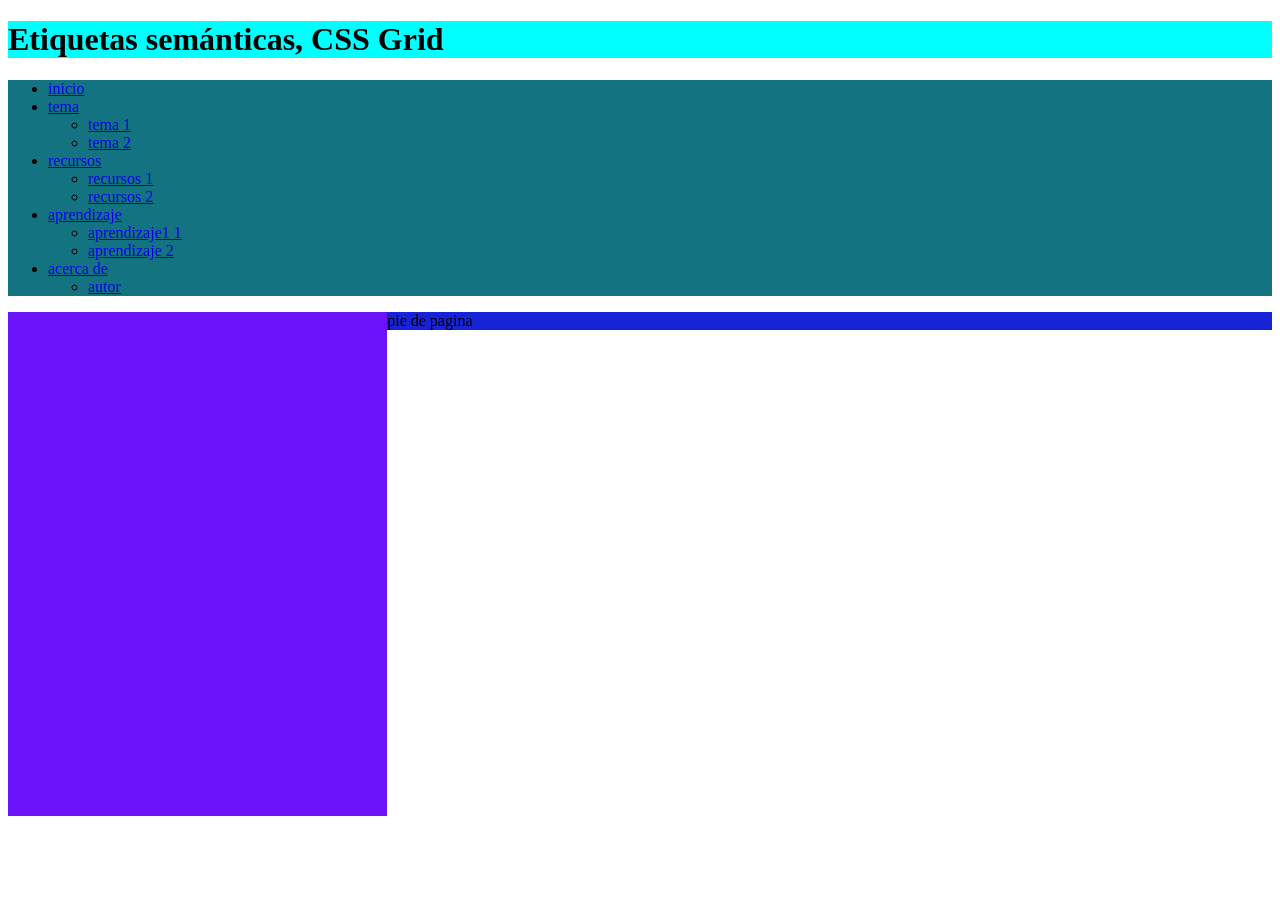
<file: fase 4/multimedia.html>
<!DOCTYPE html>
<html lang="en">

<head>
    <meta charset="UTF-8">
    <meta http-equiv="X-UA-Compatible" content="IE=edge">
    <meta name="viewport" content="width=device-width, initial-scale=1.0">
    <title>Document</title>
    <link rel="stylesheet" href="css/estilos.css">
</head>

<body>
    <header>
        <h1>Etiquetas semánticas, CSS Grid</h1>
    </header>
        <nav>
            <ul>
                <li> <a href="#">inicio</a> </li>
                <li>  <a href="#">tema</a> </li>
                <ul>
                    <li> <a href="#">tema 1</a> </li>
                    <li> <a href="#">tema 2</a> </li>
                </ul>
                <li> <a href="#">recursos</a> </li>
                <ul>
                    <li> <a href="#">recursos 1</a> </li>
                    <li>  <a href="#">recursos 2</a> </li>
                </ul>
                <li> <a href="#">aprendizaje</a> </li>
                <ul>
                    <li> <a href="#">aprendizaje1 1
                        
                    </a> </li>
                    <li> <a href="#">aprendizaje 2</a> </li>
                </ul>
                <li> <a href="#">acerca de</a> </li>
                <ul>
                    <li><a href="#">autor</a></li>
                </ul>
            </ul>
        </nav>
    </nav>
    <div class=" contenedor ">
        <section>
            <article>

            </article>

        </section>
        <div>
            <aside>
                <iframe
                    src="https://www.facebook.com/plugins/page.php?href=https%3A%2F%2Fwww.facebook.com%2FUniversidadUNAD&tabs=timeline&width=340&height=500&small_header=false&adapt_container_width=true&hide_cover=false&show_facepile=true&appId"
                    width="340" height="500" style="border:none;overflow:hidden" scrolling="no" frameborder="0"
                    allowfullscreen="true"
                    allow="autoplay; clipboard-write; encrypted-media; picture-in-picture; web-share"></iframe>

            </aside>
            <footer>pie de pagina</footer>
</body>

</html>
</file>
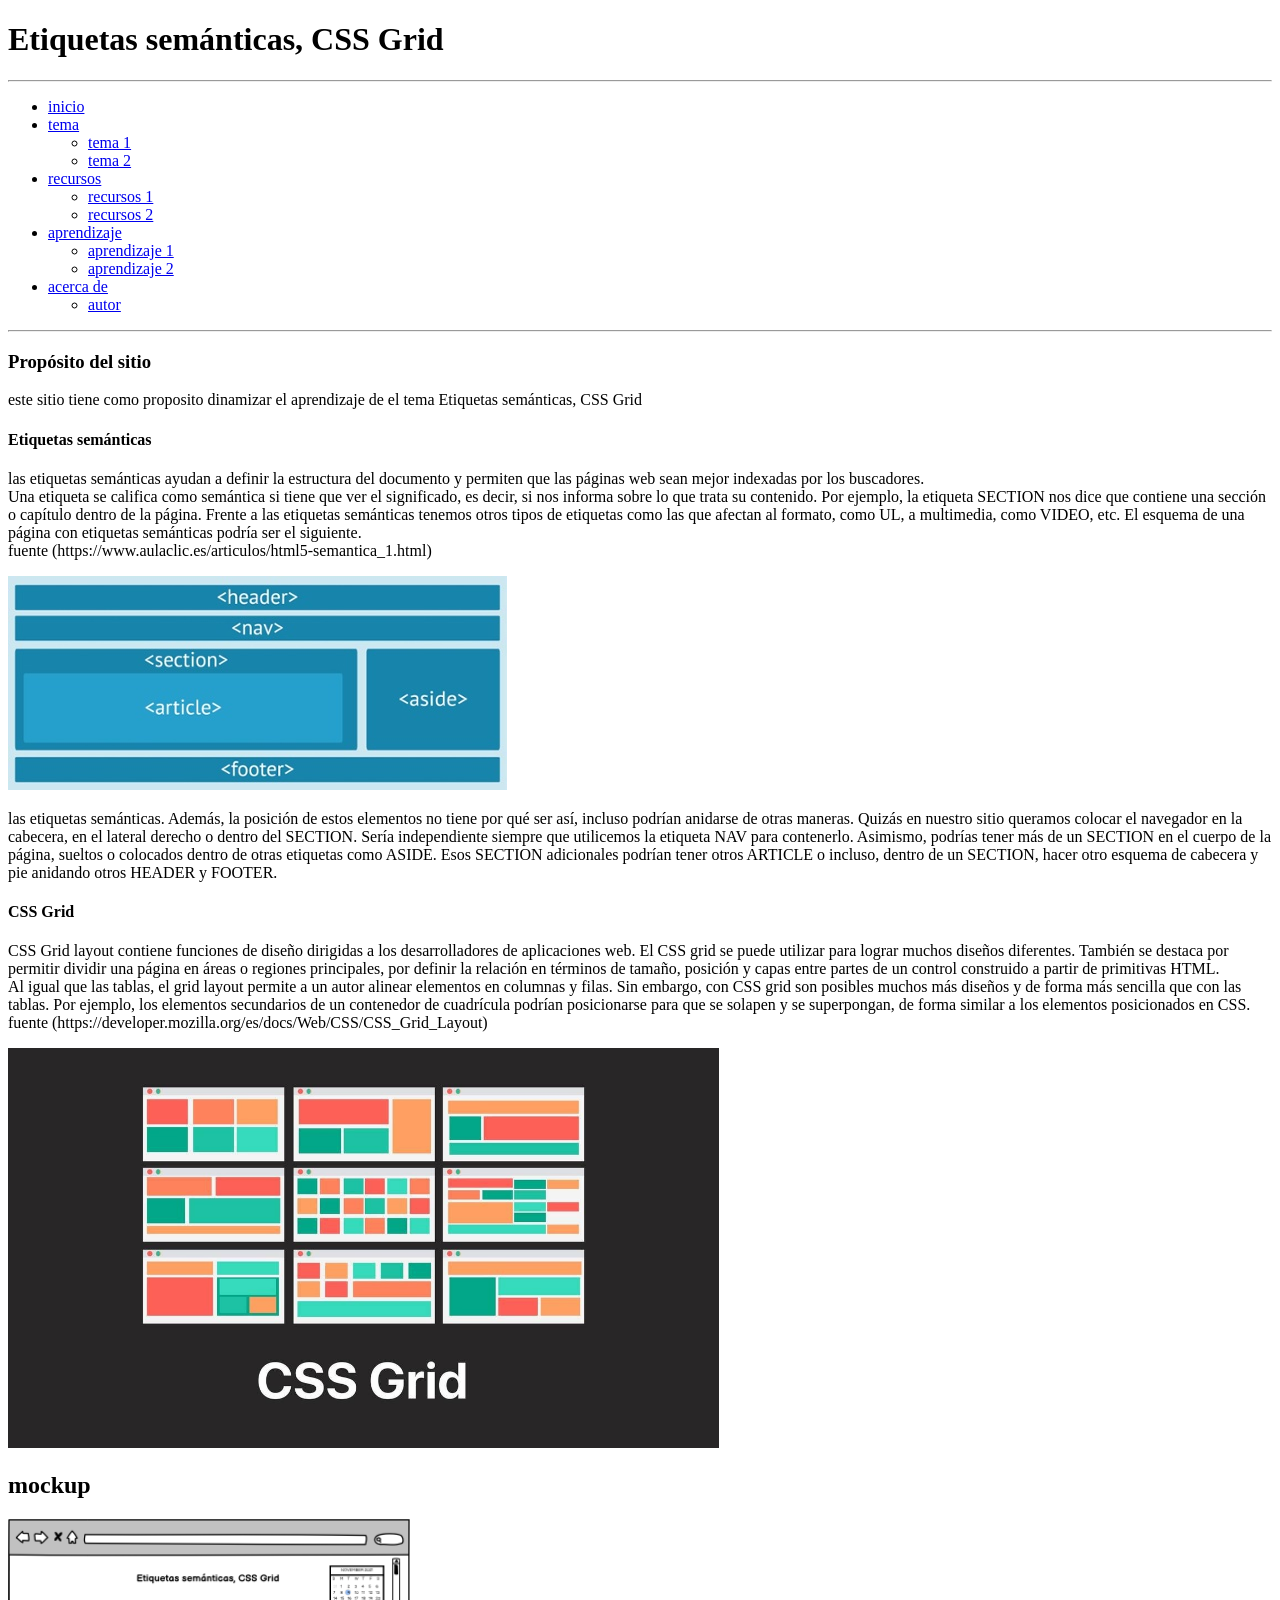
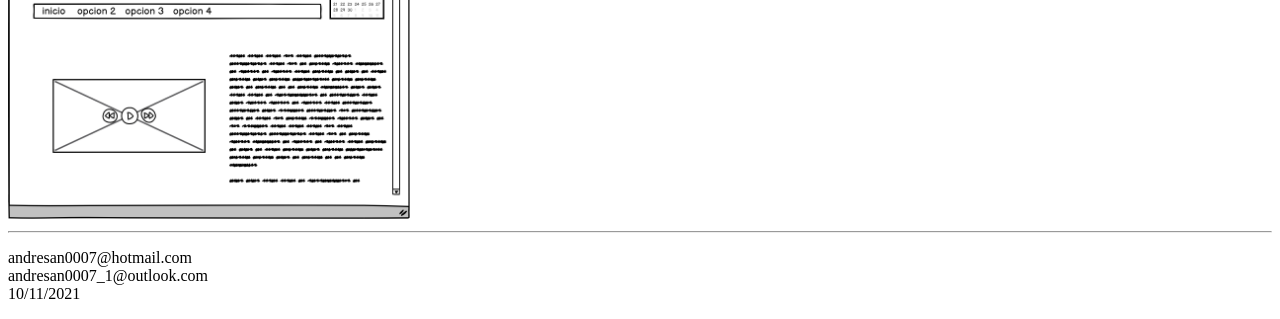
<file: fase2/desing.html>
<!DOCTYPE html>
<html lang="en">
<head>
    <meta charset="UTF-8">
    <meta http-equiv="X-UA-Compatible" content="IE=edge">
    <meta name="viewport" content="width=device-width, initial-scale=1.0">
    <title>fase 2</title>
</head>
<body>
    <header>
        <h1>Etiquetas semánticas, CSS Grid</h1>
    </header>
<hr>
    <nav>
        <ul>
            <li> <a href="#">inicio</a> </li>
            <li>  <a href="#">tema</a> </li>
            <ul>
                <li> <a href="#">tema 1</a> </li>
                <li> <a href="#">tema 2</a> </li>
            </ul>
            <li> <a href="#">recursos</a> </li>
            <ul>
                <li> <a href="#">recursos 1</a> </li>
                <li>  <a href="#">recursos 2</a> </li>
            </ul>
            <li> <a href="#">aprendizaje</a> </li>
            <ul>
                <li> <a href="#">aprendizaje 1</a> </li>
                <li> <a href="#">aprendizaje 2</a> </li>
            </ul>
            <li> <a href="#">acerca de</a> </li>
            <ul>
                <li><a href="#">autor</a></li>
            </ul>
        </ul>
    </nav>
    <hr>
    <section>
        <h3>Propósito del sitio</h3>
        <p>
          este sitio tiene como proposito dinamizar el aprendizaje de el tema Etiquetas semánticas, CSS Grid
        </p>
        <article>
            <h4>Etiquetas semánticas</h4>
            <p>
              las etiquetas semánticas ayudan a definir la estructura del documento y permiten que las páginas web sean mejor indexadas por los buscadores.

              <br> Una etiqueta se califica como semántica si tiene que ver el significado, es decir, si nos informa sobre lo que trata su contenido. Por ejemplo, la etiqueta SECTION nos dice que contiene una sección o capítulo dentro de la página. Frente a las etiquetas semánticas tenemos otros tipos de etiquetas como las que afectan al formato, como UL, a multimedia, como VIDEO, etc.
              
              El esquema de una página con etiquetas semánticas podría ser el siguiente.
              <br> 
              fuente (https://www.aulaclic.es/articulos/html5-semantica_1.html)
            </p>
            <img src="estructura-html5 (1).jpg" alt="">
            <p>las etiquetas semánticas. Además, la posición de estos elementos no tiene por qué ser así, incluso podrían anidarse de otras maneras. Quizás en nuestro sitio queramos colocar el navegador en la cabecera, en el lateral derecho o dentro del SECTION. Sería independiente siempre que utilicemos la etiqueta NAV para contenerlo. Asimismo, podrías tener más de un SECTION en el cuerpo de la página, sueltos o colocados dentro de otras etiquetas como ASIDE. Esos SECTION adicionales podrían tener otros ARTICLE o incluso, dentro de un SECTION, hacer otro esquema de cabecera y pie anidando otros HEADER y FOOTER.</p>
        </article>
        <h4>CSS Grid</h4>
        <p>
            CSS Grid layout contiene funciones de diseño dirigidas a los desarrolladores de aplicaciones web. El CSS grid se puede utilizar para lograr muchos diseños diferentes. También se destaca por permitir dividir una página en áreas o regiones principales, por definir la relación en términos de tamaño, posición y capas entre partes de un control construido a partir de primitivas HTML.
<br>
            Al igual que las tablas, el grid layout permite a un autor alinear elementos en columnas y filas. Sin embargo, con CSS grid son posibles muchos más diseños y de forma más sencilla que con las tablas. Por ejemplo, los elementos secundarios de un contenedor de cuadrícula podrían posicionarse para que se solapen y se superpongan, de forma similar a los elementos posicionados en CSS.
            <br>
            fuente (https://developer.mozilla.org/es/docs/Web/CSS/CSS_Grid_Layout)
        </p>
        <img src="WgUgHhj8Tl64ZsgQfa4G_file.jpg" alt=""width 500 height="400">

    </section>
    <h2> mockup  </h2>
    <img src="New Wireframe 1.png" alt=""width 400 height="300">
    <hr>
    <footer>
        <p>andresan0007@hotmail.com <br>
            andresan0007_1@outlook.com <br>
        10/11/2021</p>
    </footer>
</body>
</html>
</file>
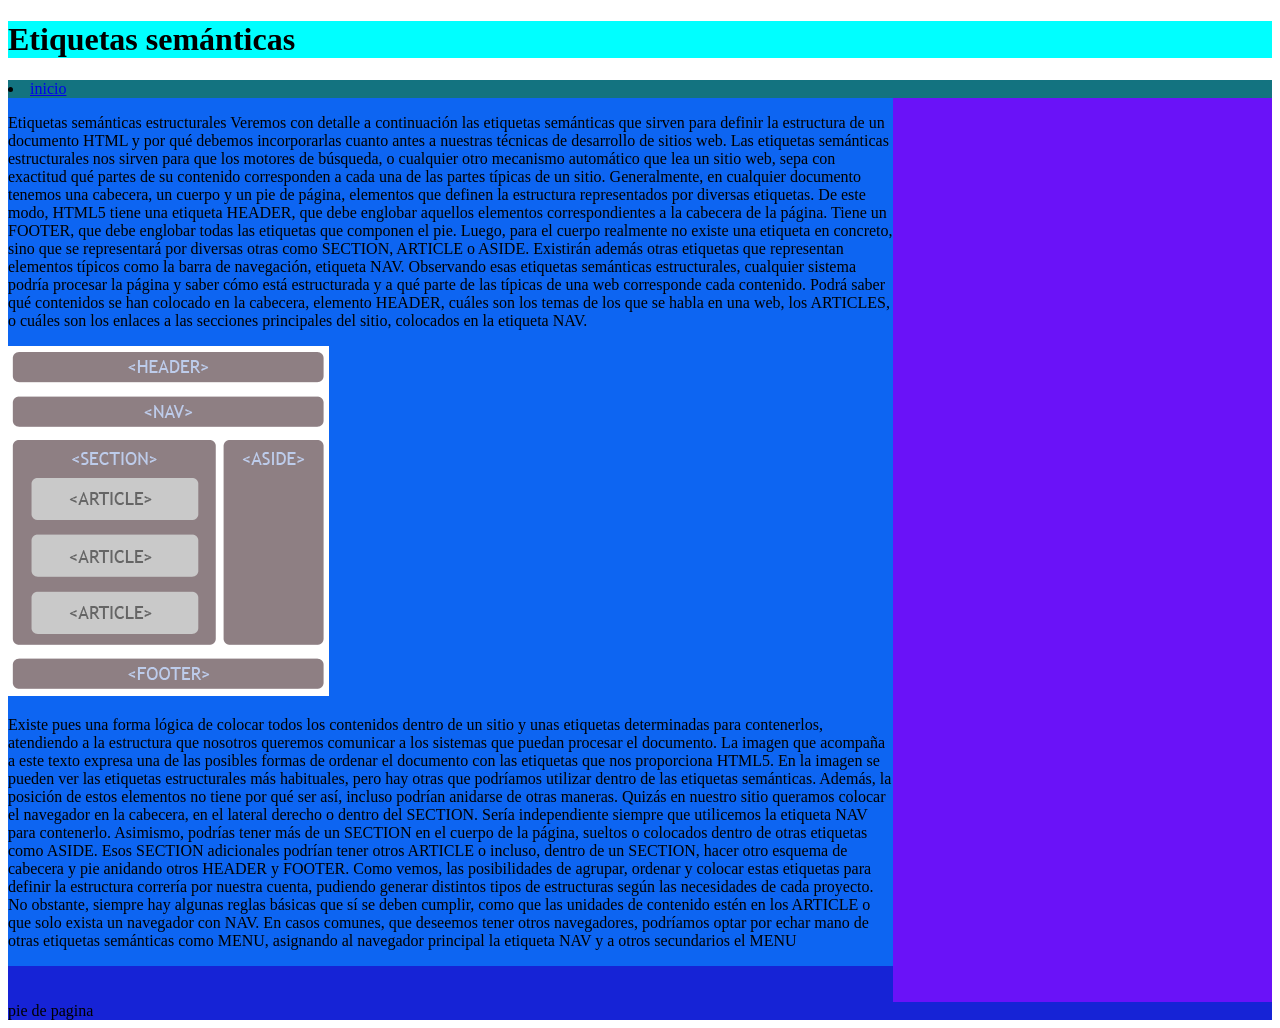
<file: fase3/index -1.html>
<!DOCTYPE html>
<html lang="en">

<head>
    <meta charset="UTF-8">
    <meta http-equiv="X-UA-Compatible" content="IE=edge">
    <meta name="viewport" content="width=device-width, initial-scale=1.0">
    <title>Document</title>
    <link rel="stylesheet" href="css/estilos.css">
</head>

<body>
    <header>
        <h1>Etiquetas semánticas</h1>
    </header>
    <nav>
        <li> <a href="index menu.html">inicio</a> </li>

    </nav>
    <div class=" contenedor ">
        <section>
            <article>
                <p>
                    Etiquetas semánticas estructurales
                    Veremos con detalle a continuación las etiquetas semánticas que sirven para definir la estructura de
                    un documento HTML y por qué debemos incorporarlas cuanto antes a nuestras técnicas de desarrollo de
                    sitios web.
                    Las etiquetas semánticas estructurales nos sirven para que los motores de búsqueda, o cualquier otro
                    mecanismo automático que lea un sitio web, sepa con exactitud qué partes de su contenido
                    corresponden a cada una de las partes típicas de un sitio. Generalmente, en cualquier documento
                    tenemos una cabecera, un cuerpo y un pie de página, elementos que definen la estructura
                    representados por diversas etiquetas.

                    De este modo, HTML5 tiene una etiqueta HEADER, que debe englobar aquellos elementos correspondientes
                    a la cabecera de la página. Tiene un FOOTER, que debe englobar todas las etiquetas que componen el
                    pie. Luego, para el cuerpo realmente no existe una etiqueta en concreto, sino que se representará
                    por diversas otras como SECTION, ARTICLE o ASIDE. Existirán además otras etiquetas que representan
                    elementos típicos como la barra de navegación, etiqueta NAV.

                    Observando esas etiquetas semánticas estructurales, cualquier sistema podría procesar la página y
                    saber cómo está estructurada y a qué parte de las típicas de una web corresponde cada contenido.
                    Podrá saber qué contenidos se han colocado en la cabecera, elemento HEADER, cuáles son los temas de
                    los que se habla en una web, los ARTICLES, o cuáles son los enlaces a las secciones principales del
                    sitio, colocados en la etiqueta NAV.
                </p>
                <img src="img/semantica-html.png" alt="">
                <p>

                </p>
                Existe pues una forma lógica de colocar todos los contenidos dentro de un sitio y unas etiquetas
                determinadas para contenerlos, atendiendo a la estructura que nosotros queremos comunicar a los sistemas
                que puedan procesar el documento. La imagen que acompaña a este texto expresa una de las posibles formas
                de ordenar el documento con las etiquetas que nos proporciona HTML5.
                En la imagen se pueden ver las etiquetas estructurales más habituales, pero hay otras que podríamos
                utilizar dentro de las etiquetas semánticas. Además, la posición de estos elementos no tiene por qué ser
                así, incluso podrían anidarse de otras maneras. Quizás en nuestro sitio queramos colocar el navegador en
                la cabecera, en el lateral derecho o dentro del SECTION. Sería independiente siempre que utilicemos la
                etiqueta NAV para contenerlo. Asimismo, podrías tener más de un SECTION en el cuerpo de la página,
                sueltos o colocados dentro de otras etiquetas como ASIDE. Esos SECTION adicionales podrían tener otros
                ARTICLE o incluso, dentro de un SECTION, hacer otro esquema de cabecera y pie anidando otros HEADER y
                FOOTER.
                Como vemos, las posibilidades de agrupar, ordenar y colocar estas etiquetas para definir la estructura
                correría por nuestra cuenta, pudiendo generar distintos tipos de estructuras según las necesidades de
                cada proyecto. No obstante, siempre hay algunas reglas básicas que sí se deben cumplir, como que las
                unidades de contenido estén en los ARTICLE o que solo exista un navegador con NAV. En casos comunes, que
                deseemos tener otros navegadores, podríamos optar por echar mano de otras etiquetas semánticas como
                MENU, asignando al navegador principal la etiqueta NAV y a otros secundarios el MENU
                </p>
            </article>

        </section>
        <div>
            <aside>
                <iframe
                    src="https://www.facebook.com/plugins/page.php?href=https%3A%2F%2Fwww.facebook.com%2FUniversidadUNAD&tabs=timeline&width=340&height=500&small_header=false&adapt_container_width=true&hide_cover=false&show_facepile=true&appId"
                    width="800" height="900" style="border:none;overflow:hidden" scrolling="no" frameborder="0"
                    allowfullscreen="true"
                    allow="autoplay; clipboard-write; encrypted-media; picture-in-picture; web-share"></iframe>

            </aside>
            <footer>pie de pagina</footer>
            
            
</body>

</html>
</file>
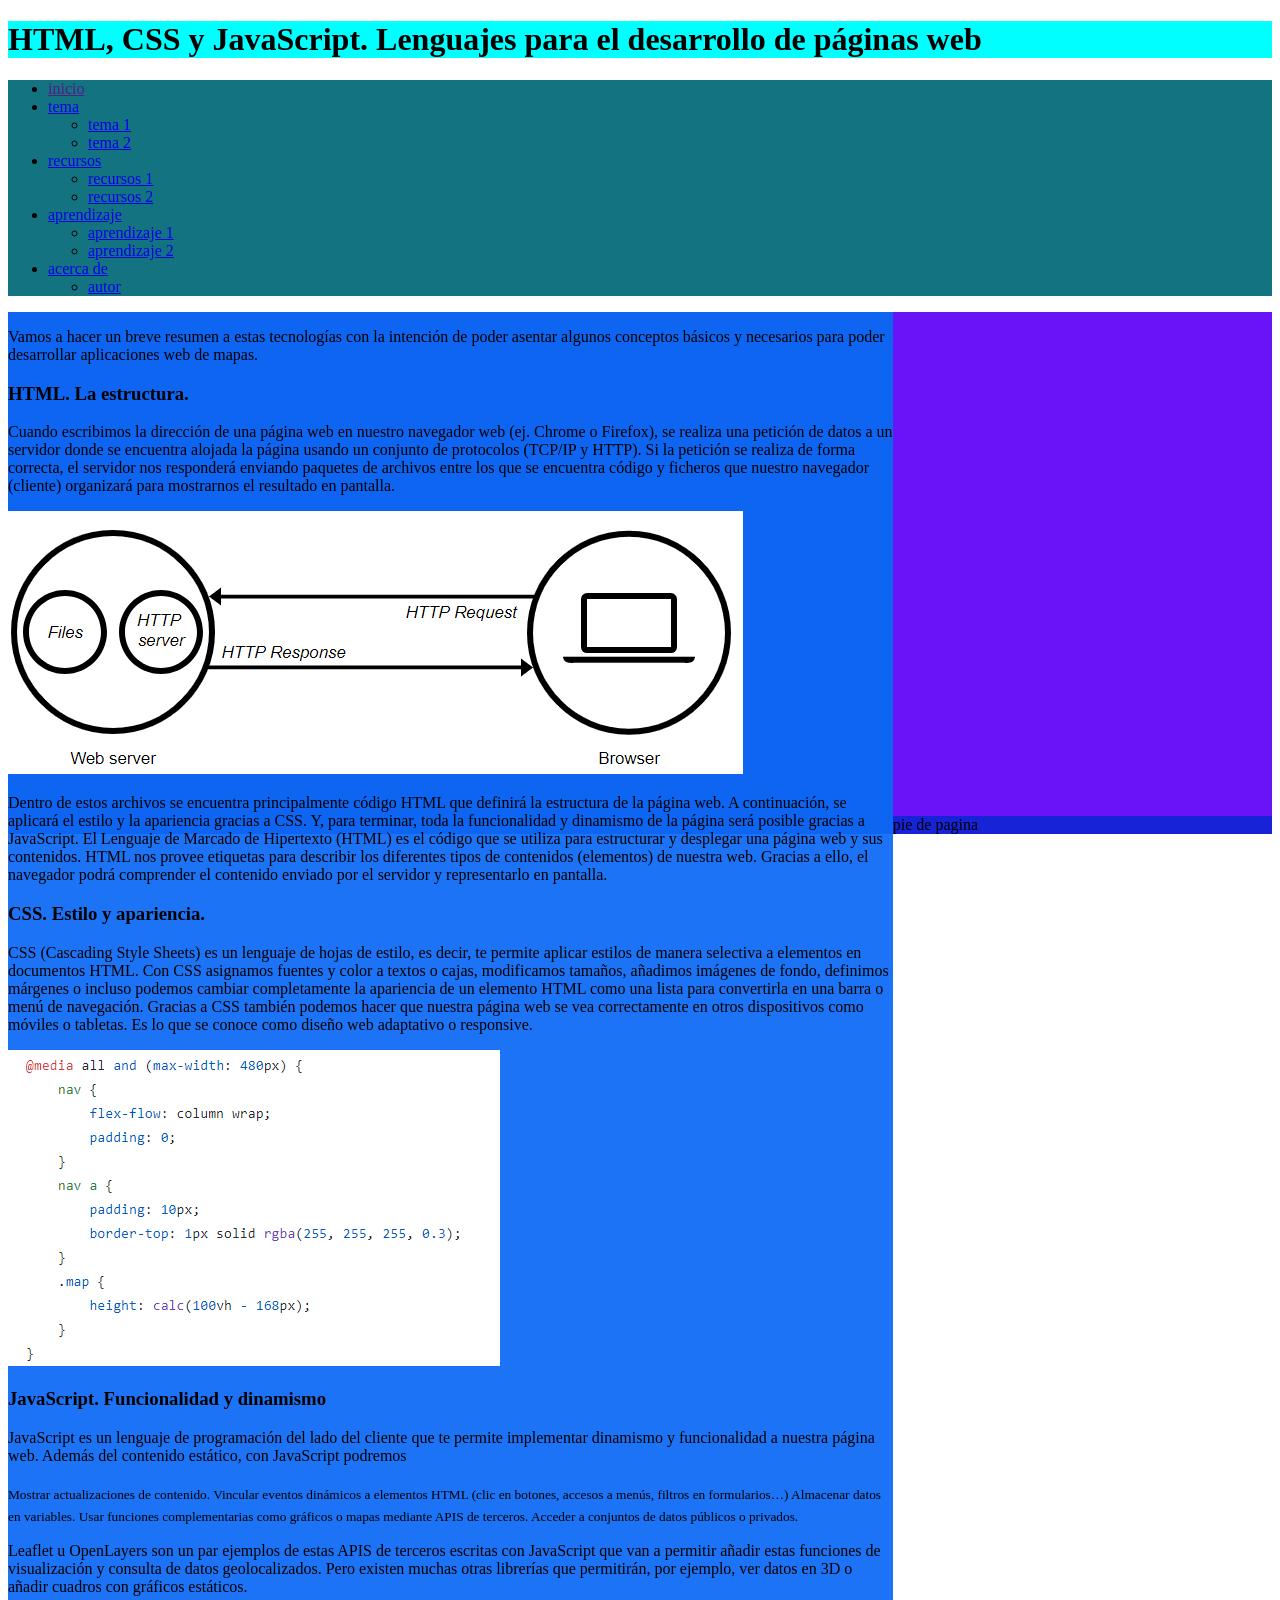
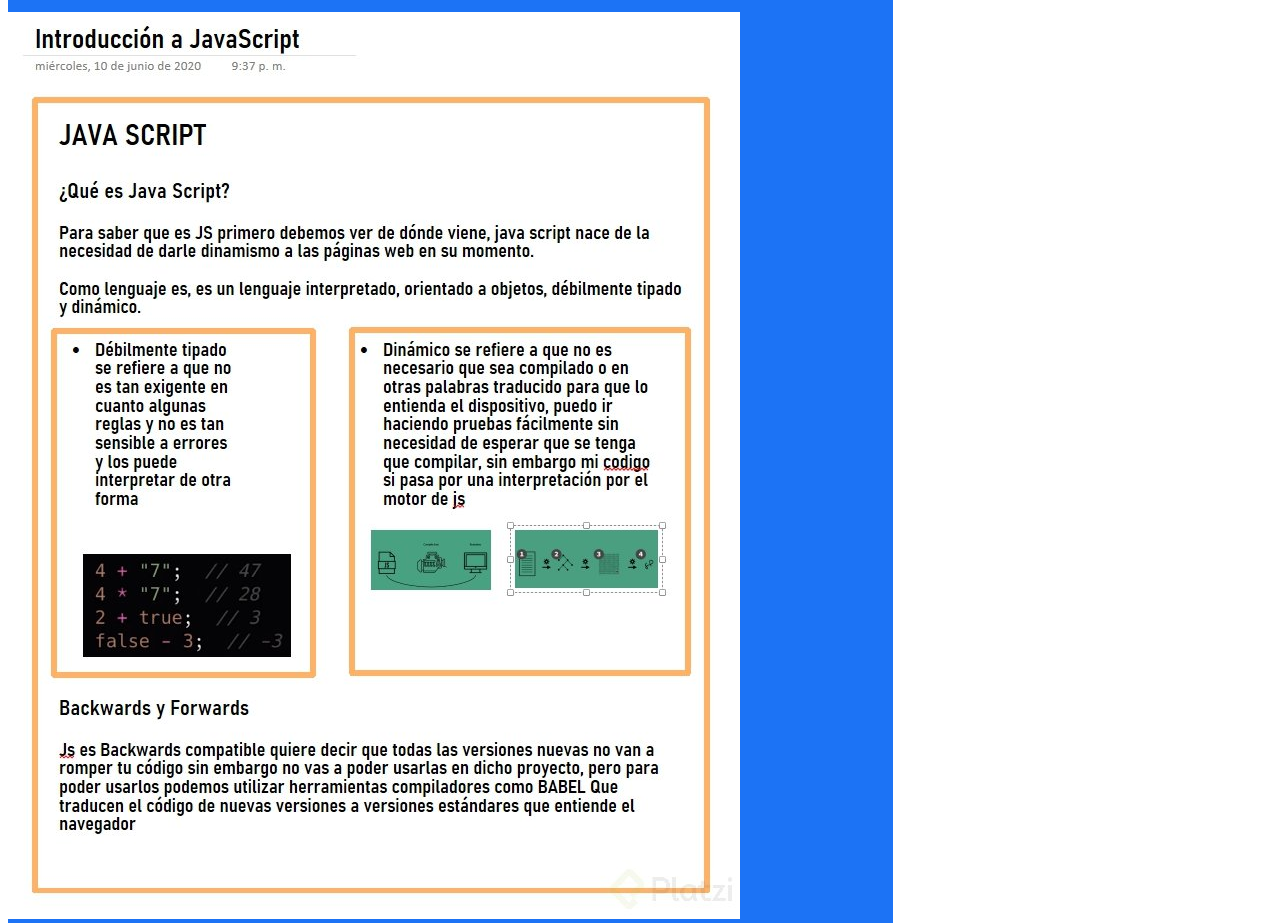
<file: fase3/index menu.html>
<!DOCTYPE html>
<html lang="en">

<head>
    <meta charset="UTF-8">
    <meta http-equiv="X-UA-Compatible" content="IE=edge">
    <meta name="viewport" content="width=device-width, initial-scale=1.0">
    <title>Document</title>
    <link rel="stylesheet" href="css/estilos.css">
</head>

<body>
    <header>
        <h1>HTML, CSS y JavaScript. Lenguajes para el desarrollo de páginas web</h1>
    </header>
    <nav>
        <ul>
            <li> <a href="">inicio</a> </li>
            <li> <a href="#">tema</a> </li>
            <ul>
                <li> <a href="index -1.html">tema 1</a> </li>
                <li> <a href="index-2.html">tema 2</a> </li>
            </ul>
            <li> <a href="#">recursos</a> </li>
            <ul>
                <li> <a href="#">recursos 1</a> </li>
                <li> <a href="#">recursos 2</a> </li>
            </ul>
            <li> <a href="#">aprendizaje</a> </li>
            <ul>
                <li> <a href="#">aprendizaje 1</a> </li>
                <li> <a href="#">aprendizaje 2</a> </li>
            </ul>
            <li> <a href="#">acerca de</a> </li>
            <ul>
                <li><a href="#">autor</a></li>
            </ul>
        </ul>
    </nav>
    </nav>
    <div class=" contenedor ">
        <section>
            <article>
                <p>
                    Vamos a hacer un breve resumen a estas tecnologías con la intención de poder asentar algunos
                    conceptos básicos y necesarios para poder desarrollar aplicaciones web de mapas.

                </p>

                <h1>
                    HTML. La estructura.
                </h1>
                <p>


                    Cuando escribimos la dirección de una página web en nuestro navegador web (ej. Chrome o Firefox), se
                    realiza una petición de datos a un servidor donde se encuentra alojada la página usando un conjunto
                    de protocolos (TCP/IP y HTTP).

                    Si la petición se realiza de forma correcta, el servidor nos responderá enviando paquetes de
                    archivos entre los que se encuentra código y ficheros que nuestro navegador (cliente) organizará
                    para mostrarnos el resultado en pantalla.

                </p>
                <img src="img/grid-css-conceptos.png" alt="">
                <p>
                    Dentro de estos archivos se encuentra principalmente código HTML que definirá la estructura de la
                    página web. A continuación, se aplicará el estilo y la apariencia gracias a CSS. Y, para terminar,
                    toda la funcionalidad y dinamismo de la página será posible gracias a JavaScript.

                    El Lenguaje de Marcado de Hipertexto (HTML) es el código que se utiliza para estructurar y desplegar
                    una página web y sus contenidos. HTML nos provee etiquetas para describir los diferentes tipos de
                    contenidos (elementos) de nuestra web. Gracias a ello, el navegador podrá comprender el contenido
                    enviado por el servidor y representarlo en pantalla.


                <h1>
                    CSS. Estilo y apariencia.

                </h1>
                <p>
                    CSS (Cascading Style Sheets) es un lenguaje de hojas de estilo, es decir, te permite aplicar estilos
                    de manera selectiva a elementos en documentos HTML.

                    Con CSS asignamos fuentes y color a textos o cajas, modificamos tamaños, añadimos imágenes de fondo,
                    definimos márgenes o incluso podemos cambiar completamente la apariencia de un elemento HTML como
                    una lista para convertirla en una barra o menú de navegación.

                    Gracias a CSS también podemos hacer que nuestra página web se vea correctamente en otros
                    dispositivos como móviles o tabletas. Es lo que se conoce como diseño web adaptativo o responsive.

                </p>
                <img src="img/image-3.png" alt="">
                <h1>
                    JavaScript. Funcionalidad y dinamismo
                </h1>
                <p>
                    JavaScript es un lenguaje de programación del lado del cliente que te permite implementar dinamismo
                    y funcionalidad a nuestra página web.

                    Además del contenido estático, con JavaScript podremos
                </p>
                <sub>
                    Mostrar actualizaciones de contenido.
                    Vincular eventos dinámicos a elementos HTML (clic en botones, accesos a menús, filtros en
                    formularios…)
                    Almacenar datos en variables.
                    Usar funciones complementarias como gráficos o mapas mediante APIS de terceros.
                    Acceder a conjuntos de datos públicos o privados.
                </sub>
                <p>
                    Leaflet u OpenLayers son un par ejemplos de estas APIS de terceros escritas con JavaScript que van a
                    permitir añadir estas funciones de visualización y consulta de datos geolocalizados.

                    Pero existen muchas otras librerías que permitirán, por ejemplo, ver datos en 3D o añadir cuadros
                    con gráficos estáticos.
                </p>
                <img src="img/2020-06-10_22h18_14-dca71009-4f9a-44de-8252-d2835d443ba5.png"">
        
            </article>

        </section>
        <div>
            <aside>
                <iframe
                    src="
                    https://www.facebook.com/plugins/page.php?href=https%3A%2F%2Fwww.facebook.com%2FUniversidadUNAD&tabs=timeline&width=340&height=500&small_header=false&adapt_container_width=true&hide_cover=false&show_facepile=true&appId"
                    width="340" height="500" style="border:none;overflow:hidden" scrolling="no" frameborder="0"
                    allowfullscreen="true"
                    allow="autoplay; clipboard-write; encrypted-media; picture-in-picture; web-share"></iframe>

                </aside>
                <footer>pie de pagina</footer>
                
</body>

</html>
</file>
<file: fase 3/css/estilos.css>
header{
    background-color:rgb(0, 255, 255) ;
}
nav{
    background-color: rgb(19, 115, 128);
}
section{
    float:left;
    width: 70%;
    background-color: rgba(13, 106, 245, 0.938);
}
aside{
    float: left;
    width: 30%;
    background-color: rgb(106, 18, 248);
}
footer{
    background-color: rgb(22, 35, 214);
}
.contenedor::after{
    content: none;
    display: block;
    clear: both;
}
</file>
<file: fase 4/css/estilos.css>
header{
    background-color:rgb(0, 255, 255) ;
}
nav{
    background-color: rgb(19, 115, 128);
}
section{
    float:left;
    width: 70%;
    background-color: rgba(13, 106, 245, 0.938);
}
aside{
    float: left;
    width: 30%;
    background-color: rgb(106, 18, 248);
}
footer{
    background-color: rgb(22, 35, 214);
}
.contenedor::after{
    content: none;
    display: block;
    clear: both;
}
</file>
<file: fase3/css/estilos.css>
header{
    background-color:rgb(0, 255, 255) ;
}
nav{
    background-color: rgb(19, 115, 128);
}
section{
    float:left;
    width: 70%;
    background-color: rgba(13, 106, 245, 0.938);
}
aside{
    float: left;
    width: 30%;
    background-color: rgb(106, 18, 248);
}
footer{
    background-color: rgb(22, 35, 214);
}
.contenedor::after{
    content: none;
    display: block;
    clear: both;
}
</file>
